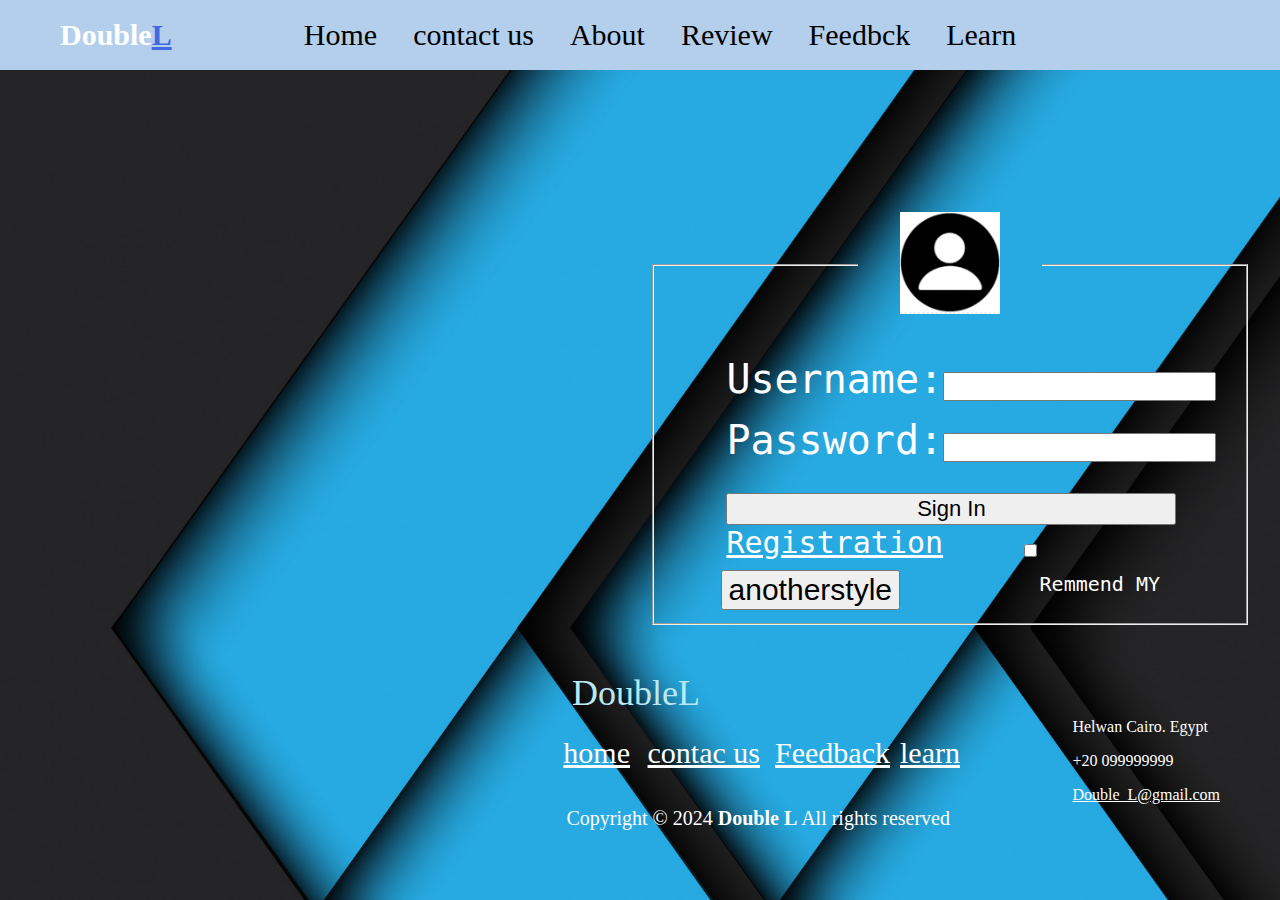
<file: index.html>
<!DOCTYPE html>
<html lang="en">
<head>
    
    <meta charset="UTF-8">
    <title>login</title>
    <link rel="stylesheet" href="style.css" type="text/css" id="stylesheet">    
    
  </head>

<body>
<header>
  <nav>
      <div class="logo">
        <h1>Double<span>L</span></h1>
      </div>
      <ul class="navbar">
          <li><a href="home">Home</a></li>
          <li><a href="#cont">contact us</a></li>
          <li><a href="#about">About</a></li>
          <li><a href="#review">Review</a></li>
          <li><a href="#feedback">Feedbck</a></li>
          <li><a href="#learn">Learn</a></li>
      </ul>
  </nav>
</header>
//
  <pre class="lab1">
    <form name="myForm" action="" onsubmit="return validateForm()" method="post">
      <fieldset class="field">
        <legend style="text-align: center;"><img src="kisspng-computer-icons-user-profile-avatar-profile-5ab9e3b05772c0.6947928615221318883582.jpg" width="100px" style="padding: 4px 40px;"></legend>
        <label for="N" style="font-size: 40px;">Username:</label><input id="N" type="text" name="fname">
        
        <label for="M" style="font-size: 40px;">Password:</label><input id="M" type="password" name="fpass">
        

        <input type="submit" class="sub" value="Sign In">
        <a href="index1.html"style="color: white;font-size: 30px; ">Registration</a><input type="checkbox" id="rem" name="rem"><label  class="r" for="rem" style="font-size: 20px;">Remmend MY</label>

      </fieldset>
    </form>
<button id="button" onclick="changeStyle()">anotherstyle</button>
  </pre>
  <footer>

    <div>
        <h3 class="h3">D<span>ouble</span>L</h3>

        <div >
          <a class="links" href="index.html">home</a>
          |
          <a class="link" href="contact.html">contac us</a>
          |
          <a class="lin" href="Feedback.html">Feedback</a>
          |
          <a class="li" href="#learn">learn</a>
        </div>

        <p class="name">Copyright © 2024 <strong>Double L</strong> All rights reserved</p>
    </div>

    <div class="center">
            <p><span>Helwan</span>
             Cairo. Egypt</p>
            <p>+20 099999999</p>
            <p><a class="w" href="">Double_L@gmail.com</a></p>
            </div>
    <div class="right">
        <p>
            <span class="s">About Us</span>
            <pre>
            <strong class="q">Double L</strong>: An online language learning platform
              
            offering interactive lessons and resources for
              
            learners to enhance proficiency in their target language.
           </pre>
          </p>
    </div>
</footer>
  <script src="script.js"></script>
</body>
</html>
</file>
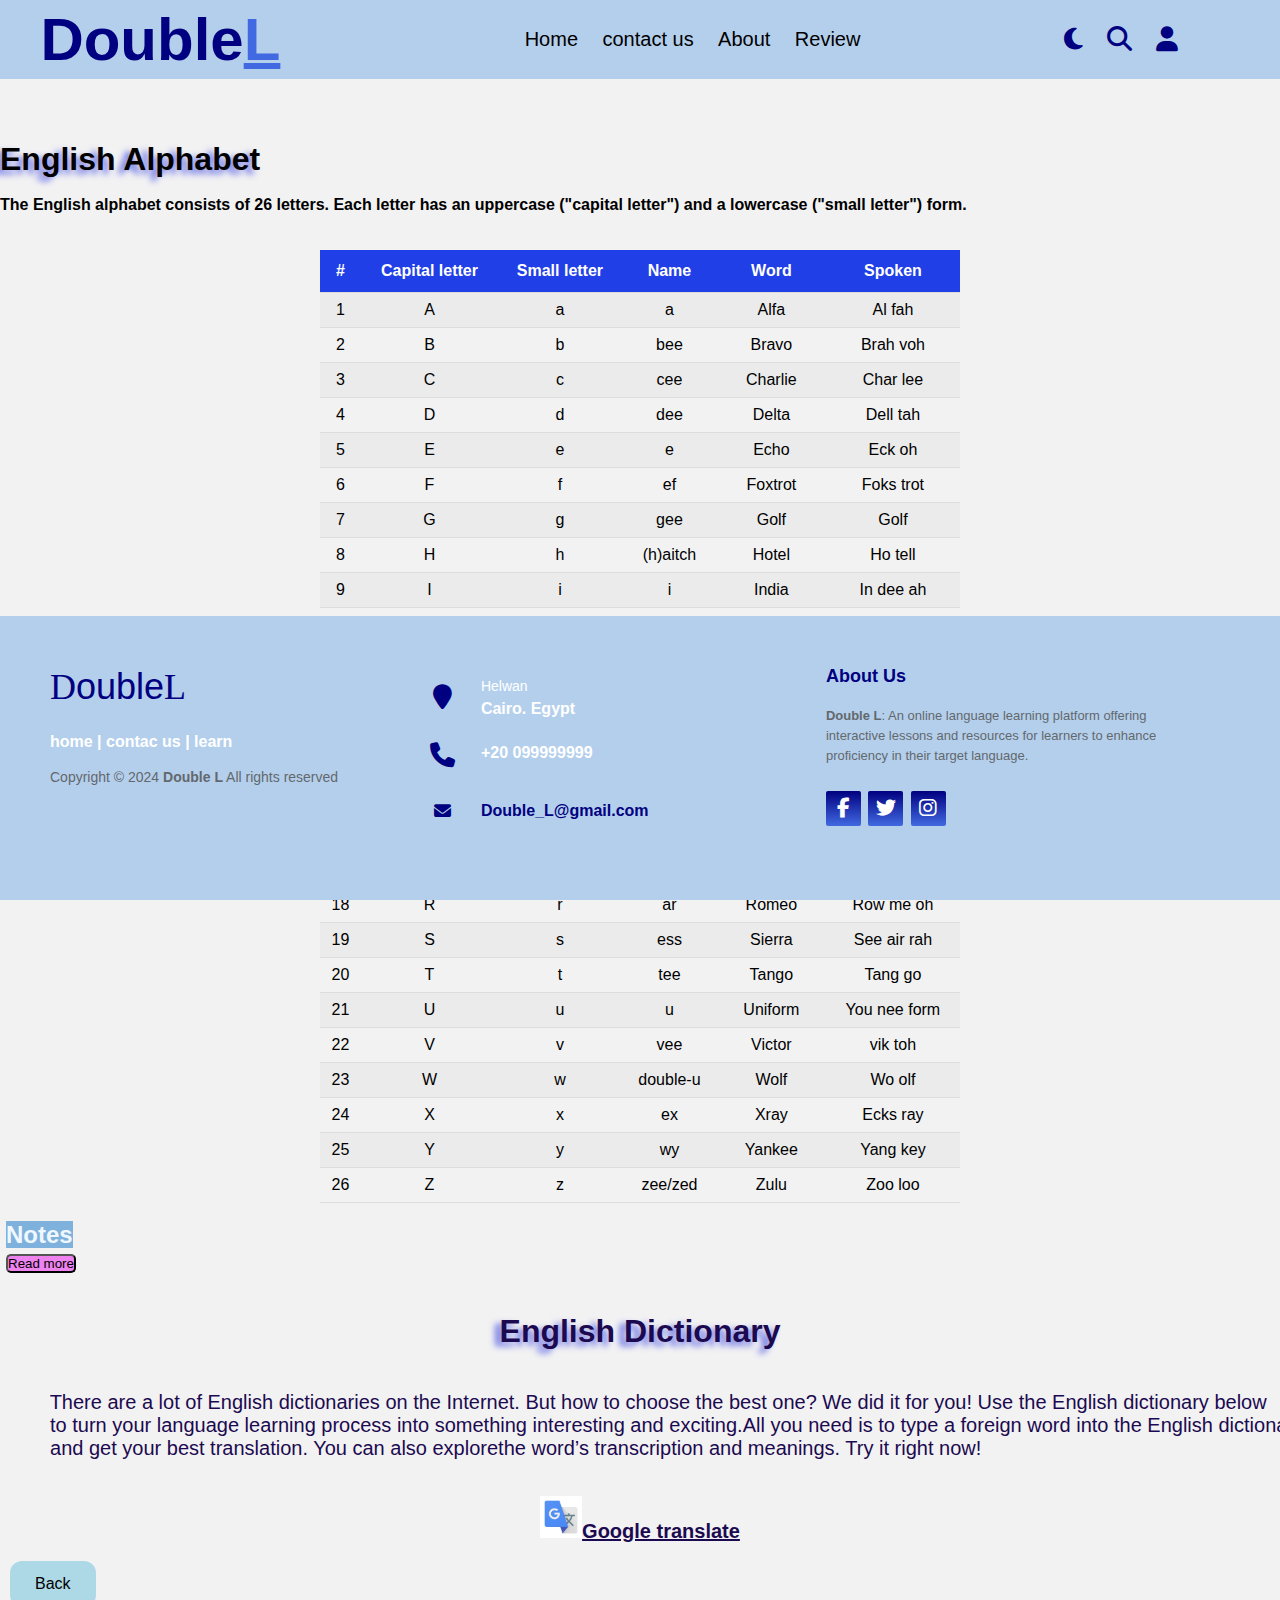
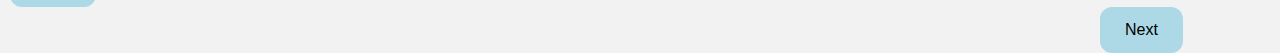
<file: English1.htm>
<!DOCTYPE html>
<html>
<head>
    <meta charset="UTF-8">
    <meta name="viewport" content="width=device-width, initial-scale=1.0">
    <title>Double L</title>
    <link href="css-en/EnglishStyle2.css" rel="stylesheet" id="stylesheetlink" >
    <link rel="stylesheet" href="https://cdnjs.cloudflare.com/ajax/libs/font-awesome/6.5.2/css/all.min.css">
</head>
<body>

    <section>
        <nav>
            <div id="menu-bar" class="fas fa-bars" onclick="showmenu()"></div>
            <div class="logo">
                <h1>Double<span>L</span></h1>
            </div>

            <ul class="navbar">
                <li><a href="#index.html">Home</a></li>
                <li><a href="#contact.html">contact us</a></li>
                <li><a href="#About">About</a></li>
                <li><a href="#Review">Review</a></li>
            </ul>

            <div class="icon">
                <i class="fas fa-moon" id="mode" onclick="toggleStylesheet1()"></i>
                <i class="fas fa-search" onclick="showbar()" id="search-btn"></i>
                <i class="fas fa-user"></i>
              </div>
              <form action="" class="search-form">
                <input type="search" id="search-bar" placeholder="what you looking for..">
                
              </form>

        </nav>
    </section><br><br>
    <pre id="prg6">
        NAME: Hania mamdouh mostafa ahmed mahmoud zaher
        ID: 20230637
    </pre>
    
    <br><br><h1 id="eng">English Alphabet</h1><br>
    <h4 id="eng2">The English alphabet consists of 26 letters.
         Each letter has an uppercase ("capital letter") and a lowercase ("small letter") form.</h4><br><br>
    <center><table id="tbl">
        <tr class="table-list">
            <th class="table-item1">#</th>
            <th class="table-item1">Capital letter</th>
            <th class="table-item1" >Small letter</th>
            <th class="table-item1">Name</th>
            <th class="table-item1" >Word</th> 
            <th class="table-item1">Spoken</th>
        </tr>
        <tr class="table-list" >
            <td class="table-item">1</td>
            <td class="table-item">A</td>
            <td class="table-item">a</td>
            <td class="table-item">a</td>
            <td class="table-item">Alfa</td>
            <td class="table-item">Al fah</td>
        </tr>
        <tr class="table-list">
            <td class="table-item">2</td>
            <td class="table-item">B</td>
            <td class="table-item">b</td>
            <td class="table-item">bee</td>
            <td class="table-item">Bravo</td>
            <td class="table-item">Brah voh</td>
        </tr>
        <tr class="table-list">
            <td class="table-item" >3</td>
            <td class="table-item">C</td>
            <td class="table-item">c</td>
            <td class="table-item">cee</td>
            <td class="table-item">Charlie</td>
            <td class="table-item" >Char lee</td>
        </tr>
        <tr class="table-list">
            <td class="table-item" >4</td>
            <td class="table-item">D</td>
            <td class="table-item">d</td>
            <td class="table-item">dee</td>
            <td class="table-item">Delta</td>
            <td class="table-item">Dell tah</td>
        </tr>
        <tr class="table-list">
            <td class="table-item">5</td>
            <td class="table-item">E</td>
            <td class="table-item">e</td>
            <td class="table-item">e</td>
            <td class="table-item">Echo</td>
            <td class="table-item">Eck oh</td>
        </tr>
        <tr class="table-list" >
            <td class="table-item" >6</td>
            <td class="table-item">F</td>
            <td class="table-item">f</td>
            <td class="table-item">ef</td>
            <td class="table-item">Foxtrot</td>
            <td class="table-item">Foks trot</td>
        </tr>
        <tr class="table-list">
            <td class="table-item">7</td>
            <td class="table-item">G</td>
            <td class="table-item">g</td>
            <td class="table-item">gee</td>
            <td class="table-item">Golf</td>
            <td class="table-item">Golf</td>
        </tr>
        <tr class="table-list" >
            <td class="table-item" >8</td>
            <td class="table-item" >H</td>
            <td class="table-item">h</td>
            <td class="table-item">(h)aitch</td>
            <td class="table-item">Hotel</td>
            <td class="table-item">Ho tell</td>
        </tr>
        <tr class="table-list">
            <td class="table-item">9</td>
            <td class="table-item">I</td>
            <td class="table-item">i</td>
            <td class="table-item">i</td>
            <td class="table-item">India</td>
            <td class="table-item">In dee ah</td>
        </tr> 
        <tr class="table-list" >
            <td class="table-item">10</td>
            <td class="table-item">J</td>
            <td class="table-item">j</td>
            <td class="table-item">jay</td>
            <td class="table-item">Juliett</t>
            <td class="table-item">Jew lee ett</td>
        </tr>
        <tr class="table-list">
            <td class="table-item">11</td>
            <td class="table-item">K</td>
            <td class="table-item">k</td>
            <td class="table-item">kay</td>
            <td class="table-item">Kilo</td>
            <td class="table-item">Key loh</td>
        </tr>
        <tr class="table-list" >
            <td class="table-item">12</td>
            <td class="table-item">L</td>
            <td class="table-item">l</td>
            <td class="table-item">el</td>
            <td class="table-item">Lima</td>
            <td class="table-item">Lee mah</td>
        </tr>
        <tr class="table-list">
            <td class="table-item">13</td>
            <td class="table-item">M</td>
            <td class="table-item">m</td>
            <td class="table-item">em</td>
            <td class="table-item">Mike</td>
            <td class="table-item">Mike</td>
        </tr>
        <tr class="table-list">
            <td class="table-item">14</td>
            <td class="table-item">N</td>
            <td class="table-item">n</td>
            <td class="table-item">en</td>
            <td class="table-item">November</td>
            <td class="table-item">No vem ber</td>
        </tr>
        <tr class="table-list">
            <td class="table-item">15</td>
            <td class="table-item">O</td>
            <td class="table-item">o</td>
            <td class="table-item">o</td>
            <td class="table-item">Oscar</td>
            <td class="table-item">Oss cah</td>
        </tr>
        <tr class="table-list">
            <td class="table-item">16</td>
            <td class="table-item">P</td>
            <td class="table-item">p</td>
            <td class="table-item">pee</td>
            <td class="table-item">Papa</td>
            <td class="table-item">Pah pah</td>
        </tr>
        <tr class="table-list" >
            <td class="table-item">17</td>
            <td class="table-item">Q</td>
            <td class="table-item">q</td>
            <td class="table-item">cue</td>
            <td class="table-item">Quebec</td>
            <td class="table-item">Keh beck</td>
        </tr>
        <tr class="table-list" >
            <td class="table-item">18</td>
            <td class="table-item">R</td>
            <td class="table-item">r</t>
            <td class="table-item">ar</td>
            <td class="table-item">Romeo</td>
            <td class="table-item">Row me oh</td>
        </tr>
        <tr class="table-list" >
            <td class="table-item" >19</td>
            <td class="table-item">S</td>
            <td class="table-item">s</td>
            <td class="table-item">ess</td>
            <td class="table-item">Sierra</td>
            <td class="table-item">See air rah</td>
        </tr>
        <tr class="table-list">
            <td class="table-item">20</td>
            <td class="table-item">T</td>
            <td class="table-item">t</td>
            <td class="table-item">tee</td>
            <td class="table-item">Tango</td>
            <td class="table-item">Tang go</td>
        </tr>
        <tr class="table-list">
            <td class="table-item">21</td>
            <td class="table-item">U</td>
            <td class="table-item">u</td>
            <td class="table-item">u</td>
            <td class="table-item">Uniform</td>
            <td class="table-item">You nee form</td>
        </tr>
        <tr class="table-list" >
            <td class="table-item">22</td>
            <td class="table-item">V</td>
            <td class="table-item">v</td>
            <td class="table-item">vee</td>
            <td class="table-item">Victor</td>
            <td class="table-item">vik toh</td>
        </tr>
        <tr class="table-list">
            <td class="table-item">23</td>
            <td class="table-item">W</td>
            <td class="table-item">w</td>
            <td class="table-item">double-u</td>
            <td class="table-item">Wolf</td>
            <td class="table-item">Wo olf</td>
        </tr>
        <tr class="table-list">
            <td class="table-item">24</td>
            <td class="table-item">X</td>
            <td class="table-item">x</td>
            <td class="table-item">ex</td>
            <td class="table-item">Xray</td>
            <td class="table-item">Ecks ray</td>
        </tr>
        <tr class="table-list">
            <td class="table-item" >25</td>
            <td class="table-item">Y</td>
            <td class="table-item">y</td>
            <td class="table-item">wy</td>
            <td class="table-item">Yankee</td>
            <td class="table-item">Yang key</td>
        </tr>
        <tr class="table-list">
            <td class="table-item">26</td>
            <td class="table-item">Z</td>
            <td class="table-item">z</td>
            <td class="table-item">zee/zed</td>
            <td class="table-item">Zulu</td>
            <td class="table-item">Zoo loo</td>
        </tr>
    

    </table></center>
    <br>
    <h2 id="header2"><mark style="background-color: rgb(127, 177, 221); color: aliceblue;">Notes</mark></h2>
    <ul id="list" style="display: none;">
        <br>
        <li> -five of the letters in the English Alphabet are vowels: A, E, I, O, U.</li><br>
        <li> -The remaining 21 letters are consonants: B, C, D, F, G, H, J, K, L, M, N, P, Q, R, S, T, V, X, Z,<br> and usually W and Y.
             Written English includes the digraphs: ch ci ck gh ng ph qu rh sc sh th ti wh wr zh.<br> These are not considered separate letters of the alphabet.</li><br>
        <li> -Two letters, “A” and “I,” also constitute words.</li><br>
        <li> -Until fairly recently (until 1835), the 27th letter of the alphabet (right after "z") was the ampersand (&).</li><br>
        <li> -The English Alphabet is based on the Latin script, which is the basic set of<br> letters common to the various alphabets originating from the classical Latin alphabet.</li>
    </ul>
    <button id="button4" type="button" onclick="document.getElementById('list').style.display='block'">Read more</button>
    <h1 id="header" >English Dictionary</h1><br>
    <pre id="prg2"> 
         There are a lot of English dictionaries on the Internet. But how to choose the best one? We did it for you! Use the English dictionary below
         to turn your language learning process into something interesting and exciting.All you need is to type a foreign word into the English dictionary
         and get your best translation. You can also explorethe word’s transcription and meanings. Try it right now!</pre>
     <br><br>
   <center> <a href="https://translate.google.com/" id="translate" ><img src="images-en/google-translate-icon-filled-256.webp " width="42" height="42"><strong>Google translate</strong></a></center><br>

    <a href="English.htm" id="button1" title="Go to the perivous page">Back</a>
    <a href="English2.htm" id="button2" title="Go to the next page">Next</a>
    
    <!--FOOTER-->

  <footer class="footer-distributed">

    <div class="footer-left">
        <h3>D<span>ouble</span>L</h3>

        <p class="footer-links">
          <a href="index.html">home</a>
          |
          <a href="contact.html">contac us</a>
          |
          <a href="#learn">learn</a>
        </p>

        <p class="footer-company-name">Copyright © 2024 <strong>Double L</strong> All rights reserved</p>
    </div>

    <div class="footer-center">
        <div>
            <i class="fa fa-map-marker"></i>
            <p><span>Helwan</span>
             Cairo. Egypt</p>
        </div>

        <div>
            <i class="fa fa-phone"></i>
            <p>+20 099999999</p>
        </div>
        <div>
            <i class="fa fa-envelope"></i>
            <p><a href="">Double_L@gmail.com</a></p>
        </div>
    </div>
    <div class="footer-right">
        <p class="footer-company-about">
            <span>About Us</span>
            <strong>Double L</strong>: An online language learning platform offering interactive lessons and resources for learners to enhance proficiency in their target language.
    </p>
        <div class="footer-icons">
          <a href="#">
            <i class="fab fa-facebook-f"></i>
          </a>
          <a href="#">
            <i class="fab fa-twitter"></i>
          </a>
          <a href="#">
            <i class="fab fa-instagram"></i>
          </a>
        </div>
    </div>
</footer>
<script>


    let searchBtn = document.querySelector("#search-btn")
    let searchForm = document.querySelector(".search-form")
    let menuBar = document.querySelector("#menu-bar")
    
    
    function showbar(){
        searchBtn.classList.toggle("fa-times")
        searchForm.classList.toggle("active")
    
    }
    function showmenu(){
        menuBar.classList.toggle(fa-times)
        Amenu.classList.toggle("active")
    }
    </script>
    <script>
        // JavaScript function to toggle between style sheets
        function toggleStylesheet1() {
            var stylesheet = document.getElementById('stylesheetlink');
            
            // Check which stylesheet is currently active
            if (stylesheet.href.includes('css-en/EnglishStyle2.css')) {
                // Switch to style2.css
                stylesheet.href = 'css-en/EnglishStyle3.css';
            } else {
                // Switch back to style1.css
                stylesheet.href = 'css-en/EnglishStyle2.css';
            }
        }
    </script>

</body>
</html>
</file>
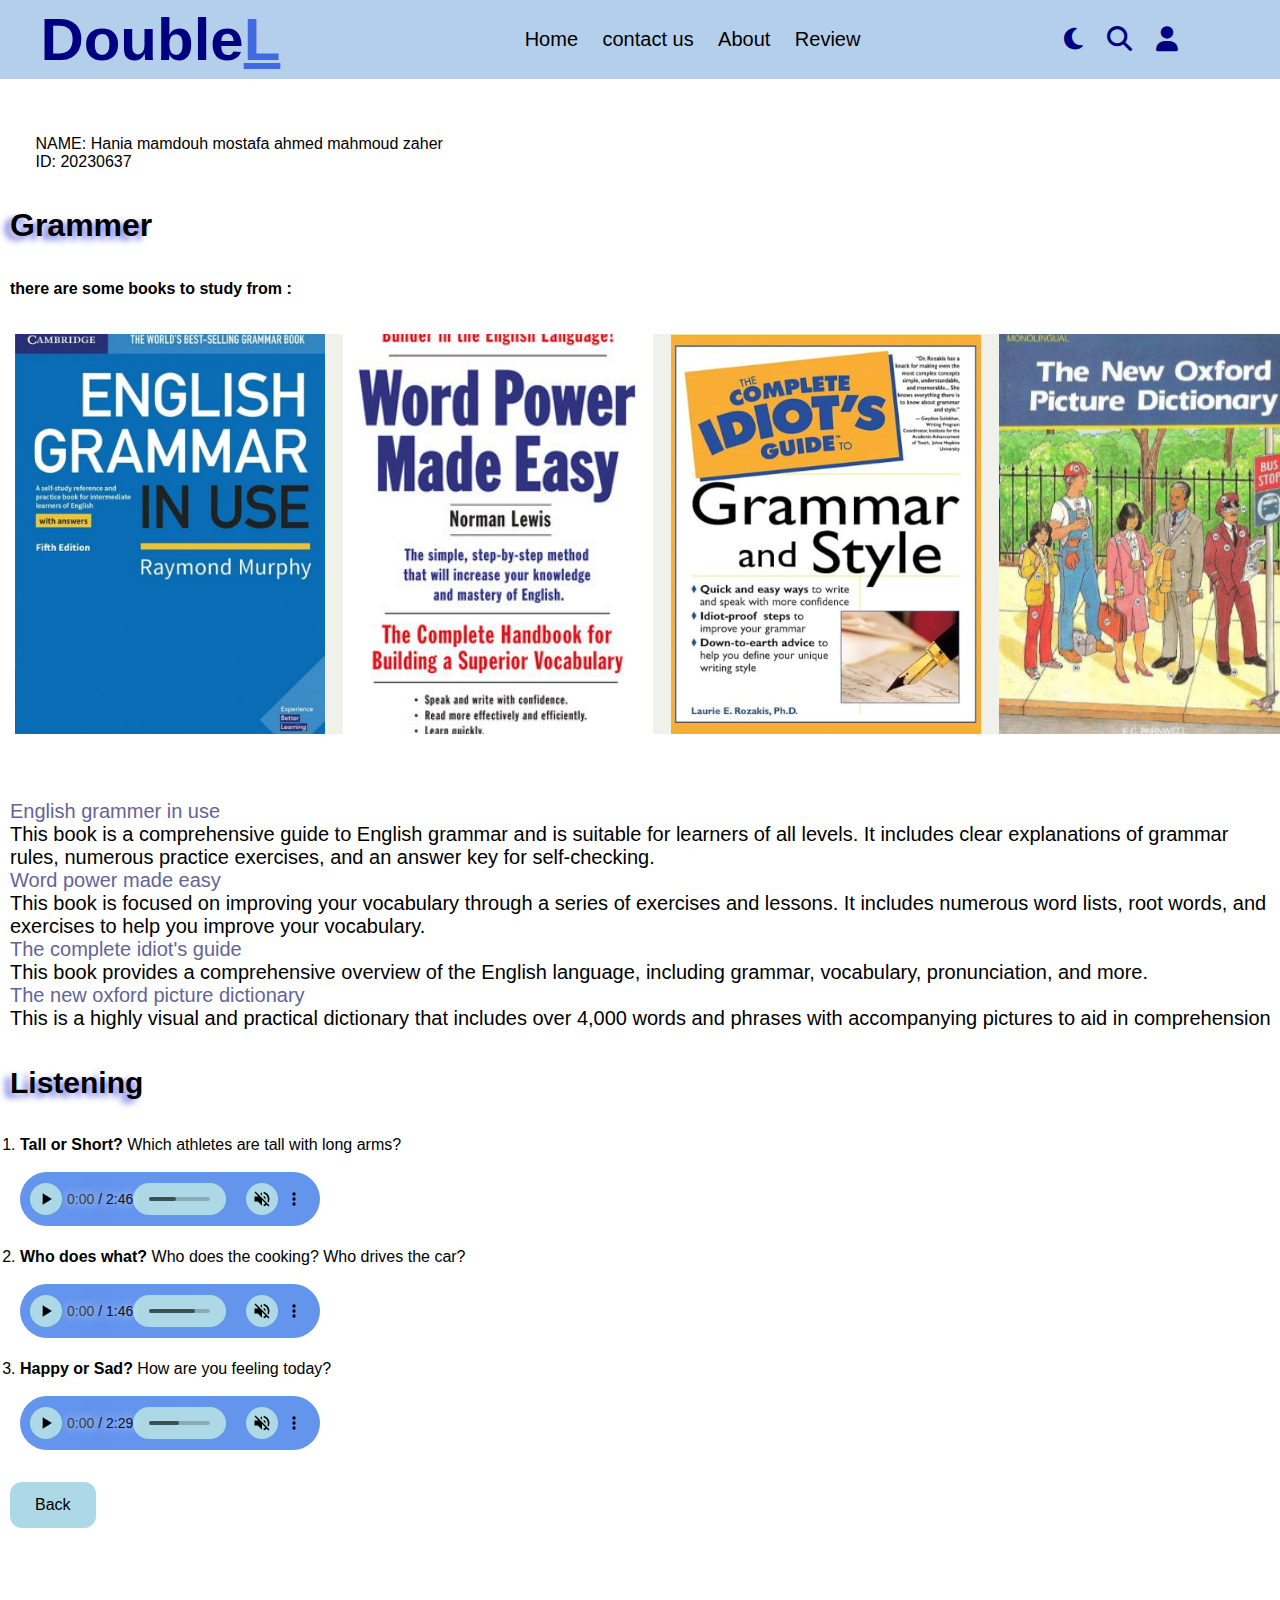
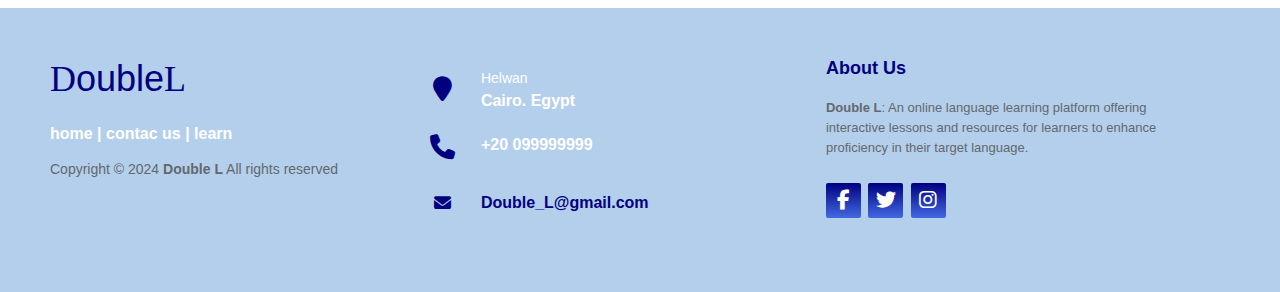
<file: English2.htm>
<!DOCTYPE html>
<html>
    <head >
        <meta charset="UTF-8">
        <meta name="viewport" content="width=device-width, initial-scale=1.0">
        <title>Double L</title>
        <link href="css-en/EnglishStyle4.css" rel="stylesheet" id="stylesheetlink1">
        <link rel="stylesheet" href="https://cdnjs.cloudflare.com/ajax/libs/font-awesome/6.5.2/css/all.min.css">
    
    </head>
 <body>
    <section>
        <nav>
            <div id="menu-bar" class="fas fa-bars" onclick="showmenu()"></div>
            <div class="logo">
                <h1>Double<span>L</span></h1>
            </div>

            <ul class="navbar">
                <li><a href="#index.html">Home</a></li>
                <li><a href="#contact.html">contact us</a></li>
                <li><a href="#About">About</a></li>
                <li><a href="#Review">Review</a></li>
            </ul>

            <div class="icon">
                <i class="fas fa-moon" id="mode" onclick="toggleStylesheet2()"></i>
                <i class="fas fa-search" onclick="showbar()" id="search-btn"></i>
                <i class="fas fa-user"></i>
              </div>
              <form action="" class="search-form">
                <input type="search" id="search-bar" placeholder="what you looking for..">
                
              </form>

        </nav>
    </section>
    <pre id="prg6">
        NAME: Hania mamdouh mostafa ahmed mahmoud zaher
        ID: 20230637
    </pre><br>

        <h1 id="header3">Grammer</h1><br><br>
         <p id="prg3"><b> there are some books to study from :</b> </p><br><br>
        
    
        <div class="container">
            <div class="slider-wrapper">
                <div class="image-list">
                    <a href="pdf-en/ENGLISH GRAMMER PDF.pdf"><img src="images-en/Enlish grammer in use book.jpg" alt="grammer book" class="image-item"  title="click to open the book"></a>
                    <a href="pdf-en/Word Power Made Easy Norman Lewis.PDF"><img src="images-en/Word power made easy book.jfif" alt=" english words book" class="image-item" title="click to open the book"></a>
                    <a href="pdf-en/CompleteIdiot.pdf"><img src="images-en/CompleteIdiot.image.jpg" alt="grammer book" class="image-item" title="click to open the book"></a>
                    <a href="pdf-en/oxford Picture dictionary.pdf"><img src="images-en/The-new-Oxford-Picture-Dictionary-image.jpg" alt="Dictionary book" class="image-item" title="click to open the book"></a>
                  <!--- <a href="Cambridge-English-Grammar-Understanding-the-Basics.pdf"><img src="understand-basics-image.jpg" alt="Dictionary book" class="image-item"title="click to open the book"></a>-->
                </div>
            </div>  
        </div><br><br>

        

         <dl id="descpList">
            <dt class="descpItem">English grammer in use</dt>
            <dd>This book is a comprehensive guide to English grammar and is suitable for learners of all levels.
                 It includes clear explanations of grammar rules, numerous practice exercises, and an answer key for self-checking.</dd>
            <dt class="descpItem">Word power made easy</dt>
            <dd>This book is focused on improving your vocabulary through a series of exercises and lessons. It includes numerous word lists,
                 root words, and exercises to help you improve your vocabulary.</dd>
            <dt class="descpItem">The complete idiot's guide</dt>
            <dd>This book provides a comprehensive overview of the English language, including grammar, vocabulary, pronunciation, and more.</dd>
            <dt class="descpItem">The new oxford picture dictionary</dt>
            <dd>This is a highly visual and practical dictionary that includes over 4,000 words and phrases with accompanying pictures 
                to aid in comprehension</dd>

         </dl><br><br>
    

        <h2 id="header4">Listening </h2><br><br>
        <ol id="ordered">
            <li><strong>Tall or Short?</strong> Which athletes are tall with long arms?<br><br>
                <audio id="a1" controls autoplay loop muted>
                    <source src="audios-en/body.mp3" type="audio/mpeg">
                    <source src="audios-en/body.ogg" type="audio/ogg">
                </audio><br><br>
            </li>
            <li><strong>Who does what?</strong> Who does the cooking? Who drives the car?<br><br>
                <audio id="a2"  controls autoplay loop muted>
                    <source src="audios-en/who.mp3" type="audio/mpeg">
                    <source src="audios-en/who.ogg" type="audio/ogg">
                </audio><br><br> 
            </li>
            <li><strong>Happy or Sad?</strong> How are you feeling today?<br><br>
                <audio id="a3" controls autoplay loop muted>
                    <source src="audios-en/emotions.mp3" type="audio/mpeg">
                    <source src="audios-en/emotions.ogg" type="audio/ogg">
                </audio><br><br>
            </li>
            
        </ol>


        <a href="English1.htm" id="button3" title="Go to the perivous page">Back</a>

        <!--FOOTER-->

  <footer class="footer-distributed">

    <div class="footer-left">
        <h3>D<span>ouble</span>L</h3>

        <p class="footer-links">
          <a href="index.html">home</a>
          |
          <a href="contact.html">contac us</a>
          |
          <a href="#learn">learn</a>
        </p>

        <p class="footer-company-name">Copyright © 2024 <strong>Double L</strong> All rights reserved</p>
    </div>

    <div class="footer-center">
        <div>
            <i class="fa fa-map-marker"></i>
            <p><span>Helwan</span>
             Cairo. Egypt</p>
        </div>

        <div>
            <i class="fa fa-phone"></i>
            <p>+20 099999999</p>
        </div>
        <div>
            <i class="fa fa-envelope"></i>
            <p><a href="">Double_L@gmail.com</a></p>
        </div>
    </div>
    <div class="footer-right">
        <p class="footer-company-about">
            <span>About Us</span>
            <strong>Double L</strong>: An online language learning platform offering interactive lessons and resources for learners to enhance proficiency in their target language.
    </p>
        <div class="footer-icons">
          <a href="#">
            <i class="fab fa-facebook-f"></i>
          </a>
          <a href="#">
            <i class="fab fa-twitter"></i>
          </a>
          <a href="#">
            <i class="fab fa-instagram"></i>
          </a>
        </div>
    </div>
</footer>

<script>

    let searchBtn = document.querySelector("#search-btn")
    let searchForm = document.querySelector(".search-form")
    let menuBar = document.querySelector("#menu-bar")
    
    
    function showbar(){
        searchBtn.classList.toggle("fa-times")
        searchForm.classList.toggle("active")
    
    }
    function showmenu(){
        menuBar.classList.toggle(fa-times)
        Amenu.classList.toggle("active")
    }
    </script>

<script>
    // JavaScript function to toggle between style sheets
    function toggleStylesheet2() {
        var stylesheet = document.getElementById('stylesheetlink1');
        
        // Check which stylesheet is currently active
        if (stylesheet.href.includes('css-en/EnglishStyle4.css')) {
            // Switch to style2.css
            stylesheet.href = 'css-en/EnglishStyle5.css';
        } else {
            // Switch back to style1.css
            stylesheet.href = 'css-en/EnglishStyle4.css';
        }
    }
</script>
  </body>
</html>
</file>
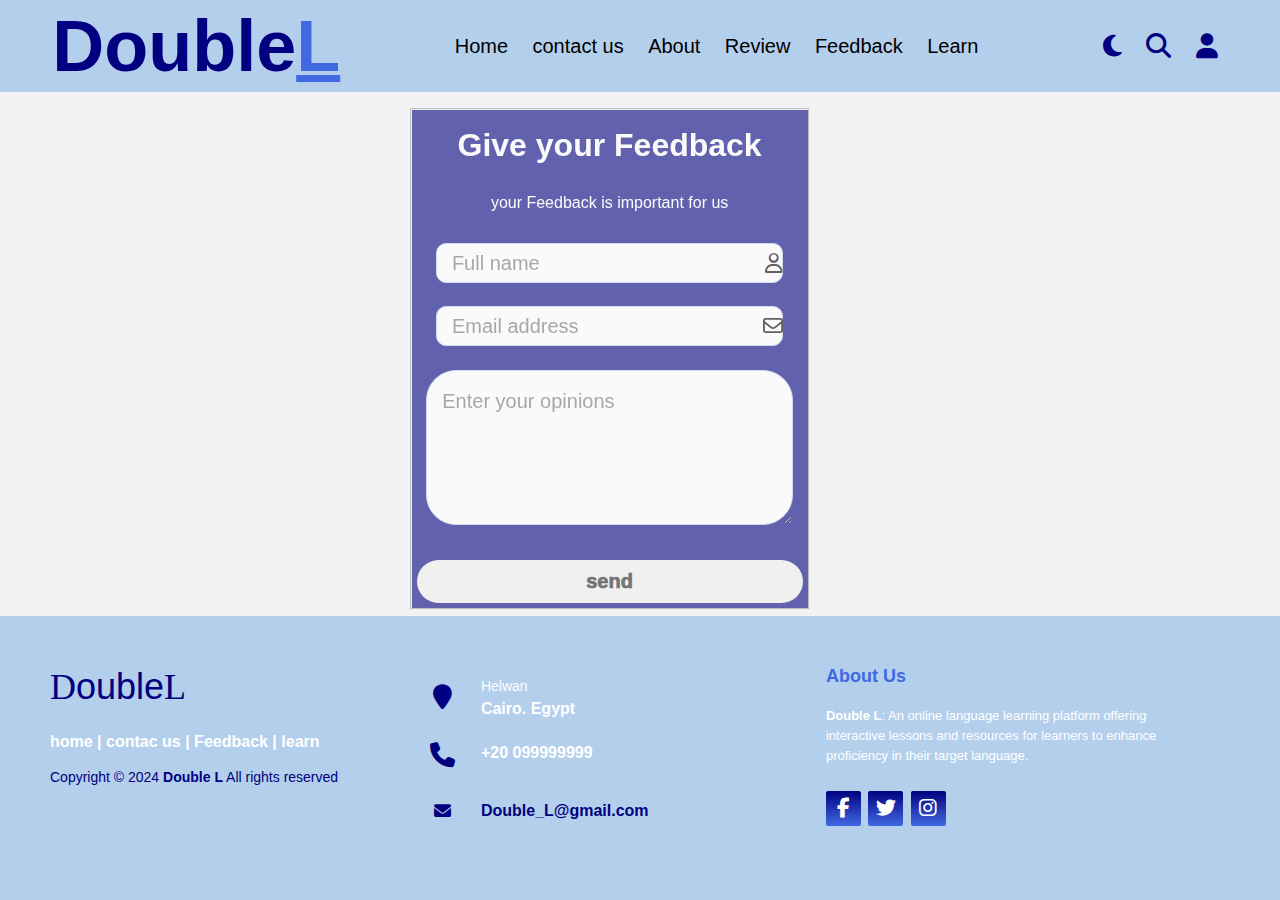
<file: feedback.html>
<!DOCTYPE html>
<html lang="en">
<head>
    <meta charset="UTF-8">
    <title>Feedback</title>
    <link rel="stylesheet" href="feedback.css" id="styleLink">
    <!-- <link rel="stylesheet" href="style-1.css"> -->
    <link rel="stylesheet" href="https://cdnjs.cloudflare.com/ajax/libs/font-awesome/6.5.2/css/all.min.css">
    
</head>
<body>
    <!-- navbar -->
    <section class="navbarr">
        <nav>
            <div id="menu-bar" class="fas fa-bar" onclick="showmenu()"></div>
            <div class="logo">
                <h1>Double<span>L</span></h1>
            </div>
            <ul class="navbar">
                <li><a href="home2.html">Home</a></li>
                <li><a href="contact.html">contact us</a></li>
                <li><a href="#footer">About</a></li>
                <li><a href="home2.html#review">Review</a></li>
                <li><a href="feedback.html">Feedback</a></li>
                <li><a href="home2.html#heading">Learn</a></li>
            </ul>
            <div class="icon">
                <i class="fas fa-moon" id="mode"></i>
                <i class="fas fa-search" id="search-btn" onclick="showbar()"></i>
                <i class="fas fa-user" ></i>
            </div>
            <form action="" class="search-form">
                <input type="search" id="search-bar" placeholder="what you looking for.?">
            </form>
        </nav>
    </section> 
    <!-- body -->
    <br><br><br><br><br><br>
    <div class="container">
        
            <fieldset class="t">
                <form class="feed">
                    <h1>Give your Feedback</h1>
                    <p>your Feedback is important for us</p>
                    <div class="id">
                        <input class="ty" type="text" placeholder="Full name" required>
                        <i class="far fa-user"></i>
                    </div>
                    <div class="id">
                            <input class="ty" type="email" placeholder="Email address" required>
                            <i class="far fa-envelope"></i>
                        </div>
                        <textarea cols="15" rows="5" placeholder="Enter your opinions"></textarea>
                        <button>send</button>
                </form>
            </fieldset> 
        </div>
      <!--FOOTER-->

      <footer class="footer-distributed" id="footer">

        <div class="footer-left">
            <h3>D<span>ouble</span>L</h3>
    
            <p class="footer-links">
                <a href="home2.html">home</a>
                |
                <a href="contact.html">contac us</a>
                |
                <a href="feedback.html">Feedback</a>
                |
                <a href="home2.html#heading">learn</a>
              </p>
    
            <p class="footer-company-name">Copyright © 2024 <strong>Double L</strong> All rights reserved</p>
        </div>
    
        <div class="footer-center">
            <div>
                <i class="fa fa-map-marker"></i>
                <p><span>Helwan</span>
                 Cairo. Egypt</p>
            </div>
    
            <div>
                <i class="fa fa-phone"></i>
                <p>+20 099999999</p>
            </div>
            <div>
                <i class="fa fa-envelope"></i>
                <p><a href="">Double_L@gmail.com</a></p>
            </div>
        </div>
        <div class="footer-right">
            <p class="footer-company-about">
                <span>About Us</span>
                <strong>Double L</strong>: An online language learning platform offering interactive lessons and resources for learners to enhance proficiency in their target language.
        </p>
            <div class="footer-icons">
              <a href="#">
                <i class="fab fa-facebook-f"></i>
              </a>
              <a href="#">
                <i class="fab fa-twitter"></i>
              </a>
              <a href="#">
                <i class="fab fa-instagram"></i>
              </a>
            </div>
        </div>
    </footer>
        <script>

            let searchBtn = document.querySelector("#search-btn")
            let searchForm = document.querySelector(".search-form")
            let menuBar = document.querySelector("#menu-bar")
            
            
            function showbar(){
                searchBtn.classList.toggle("fa-times")
                searchForm.classList.toggle("active")
            
            }
            function showmenu(){
                menuBar.classList.toggle(fa-times)
                Amenu.classList.toggle("active")
            }

            document.getElementById('mode').addEventListener('click', function() {
        var currentStyle = document.getElementById('styleLink').getAttribute('href');
        
        if (currentStyle === 'feedback.css') {
            document.getElementById('styleLink').setAttribute('href', 'feedback-1.css');
        } else {
            document.getElementById('styleLink').setAttribute('href', 'feedback.css');
        }
    });
            </script>
        </body>
        </html>
</file>
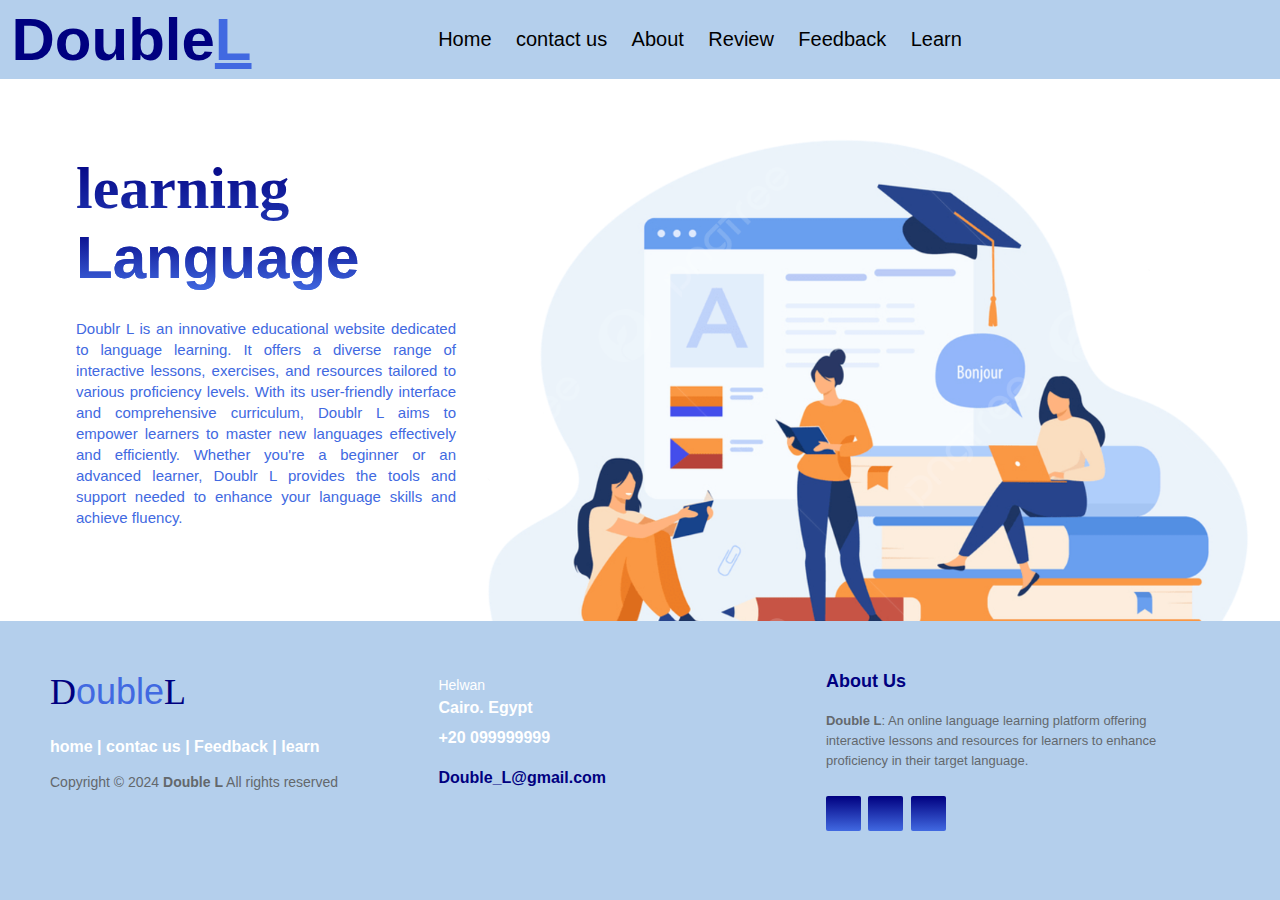
<file: home.html>
<!DOCTYPE html>
<html lang="en">
<head>
    <meta charset="UTF-8">
    <title>learning languages</title>
    <link rel="stylesheet" href="styleHome.css"> 
    <link rel="stylesheet" href="styleHome2.css">
    <link rel="stylesheet" href="https://cdnjs.cloudflare.com/ajax/libs/font-awesome/6.1.1/css/all.min.css" integrity="sha512-KfkfwYDsLkIlwQp6LFnl8zNdLGxu9YAA1QvwINks4PhcElQSvqcyVLLD9aMhXd13uQjoXtEKNosOWaZqXgel0g==" crossorigin="anonymous" referrerpolicy="no-referrer" />
</head>
<body>

    <section>
        <nav>
            <div id="menu-bar" class="fas fa-bars" onclick="showmenu()"></div>
            <div class="logo">
                <h1>Double<span>L</span></h1>
            </div>

            <ul class="navbar" id="registerButton" >
                <li><a   href="#index.html">Home</a></li>
                <li><a  href="#contact.html">contact us</a></li>
                <li><a  href="#footer">About</a></li>
                <li><a  href="#Review">Review</a></li>
                <li><a href="">Feedback</a></li>
                <li><a  href="#heading">Learn</a></li>
                
            </ul>

            <div class="icon">
                 <i class="fas fa-moon" id="mode"></i>
                <i class="fas fa-search" onclick="showbar()" id="search-btn"></i>
                <i class="fas fa-user"></i>
              </div>
              <form action="" class="search-form">
                <input type="search" id="search-bar" placeholder="what you looking for..">
                
              </form>

        </nav>

        <div class="main" id="Home">
            <div class="main_content">
                <div class="main_text">
                    <h1>learning<br><span> Language</span></h1>
                   <p>
                    Doublr L is an innovative educational website dedicated to language learning. It offers a diverse range of interactive lessons, 
                    exercises, and resources tailored to various proficiency levels. With its user-friendly interface and comprehensive curriculum,
                     Doublr L aims to empower learners to master new languages effectively and efficiently.
                      Whether you're a beginner or an advanced learner, 
                    Doublr L provides the tools and support needed to enhance your language skills and achieve fluency.
                   </p>
                </div>
                <div class="main_image">
                    <img id="imageHome" src="image/pngtree-happy-women-learning-language-online-isolated-flat-vector-illustration-picture-image_8709165.png">
                </div>
            </div>
            <div class="button">
                <a href="#">Start NOW</a>
                <i class="fa-solid fa-chevron-right"></i>
            </div>
        </div>

    </section>

      <!--FOOTER-->

  <footer class="footer-distributed" id="footer">

    <div class="footer-left">
        <h3>D<span>ouble</span>L</h3>

        <p class="footer-links">
          <a href="index.html">home</a>
          |
          <a href="contact.html">contac us</a>
          |
          <a href="#learn">Feedback</a>
          |
          <a href="#learn">learn</a>
        </p>

        <p class="footer-company-name">Copyright © 2024 <strong>Double L</strong> All rights reserved</p>
    </div>

    <div class="footer-center">
        <div>
            <i class="fa fa-map-marker"></i>
            <p><span>Helwan</span>
             Cairo. Egypt</p>
        </div>

        <div>
            <i class="fa fa-phone"></i>
            <p>+20 099999999</p>
        </div>
        <div>
            <i class="fa fa-envelope"></i>
            <p><a href="">Double_L@gmail.com</a></p>
        </div>
    </div>
    <div class="footer-right">
        <p class="footer-company-about">
            <span>About Us</span>
            <strong>Double L</strong>: An online language learning platform offering interactive lessons and resources for learners to enhance proficiency in their target language.
    </p>
        <div class="footer-icons">
          <a href="#">
            <i class="fab fa-facebook-f"></i>
          </a>
          <a href="#">
            <i class="fab fa-twitter"></i>
          </a>
          <a href="#">
            <i class="fab fa-instagram"></i>
          </a>
        </div>
    </div>
</footer>
<script>
let searchBtn = document.querySelector("#search-btn")
let searchForm = document.querySelector(".search-form")
let menuBar = document.querySelector("#menu-bar")

function showbar(){
    searchBtn.classList.toggle("fa-times")
    searchForm.classList.toggle("active")

}
function showmenu(){
    menuBar.classList.toggle(fa-times)
    Amenu.classList.toggle("active")
}

var mode =document.getElementById("mode");
  mode.onclick =function change(){
      document.body.classList.toggle("dark-theme");
      var image=
      document.getElementById('imageHome');
      if (image.src.match("image/pngtree-happy-women-learning-language-online-isolated-flat-vector-illustration-picture-image_8709165.png"))
      {image.src="image/about us (2).jpg"}
      else{
          image.src="image/pngtree-happy-women-learning-language-online-isolated-flat-vector-illustration-picture-image_8709165.png"}
  }
var registerButton = document.getElementById('registerButton');


registerButton.addEventListener('click', function() {
  
    alert('Please click the Start Now button!');
});

  </script>


</body>
</file>
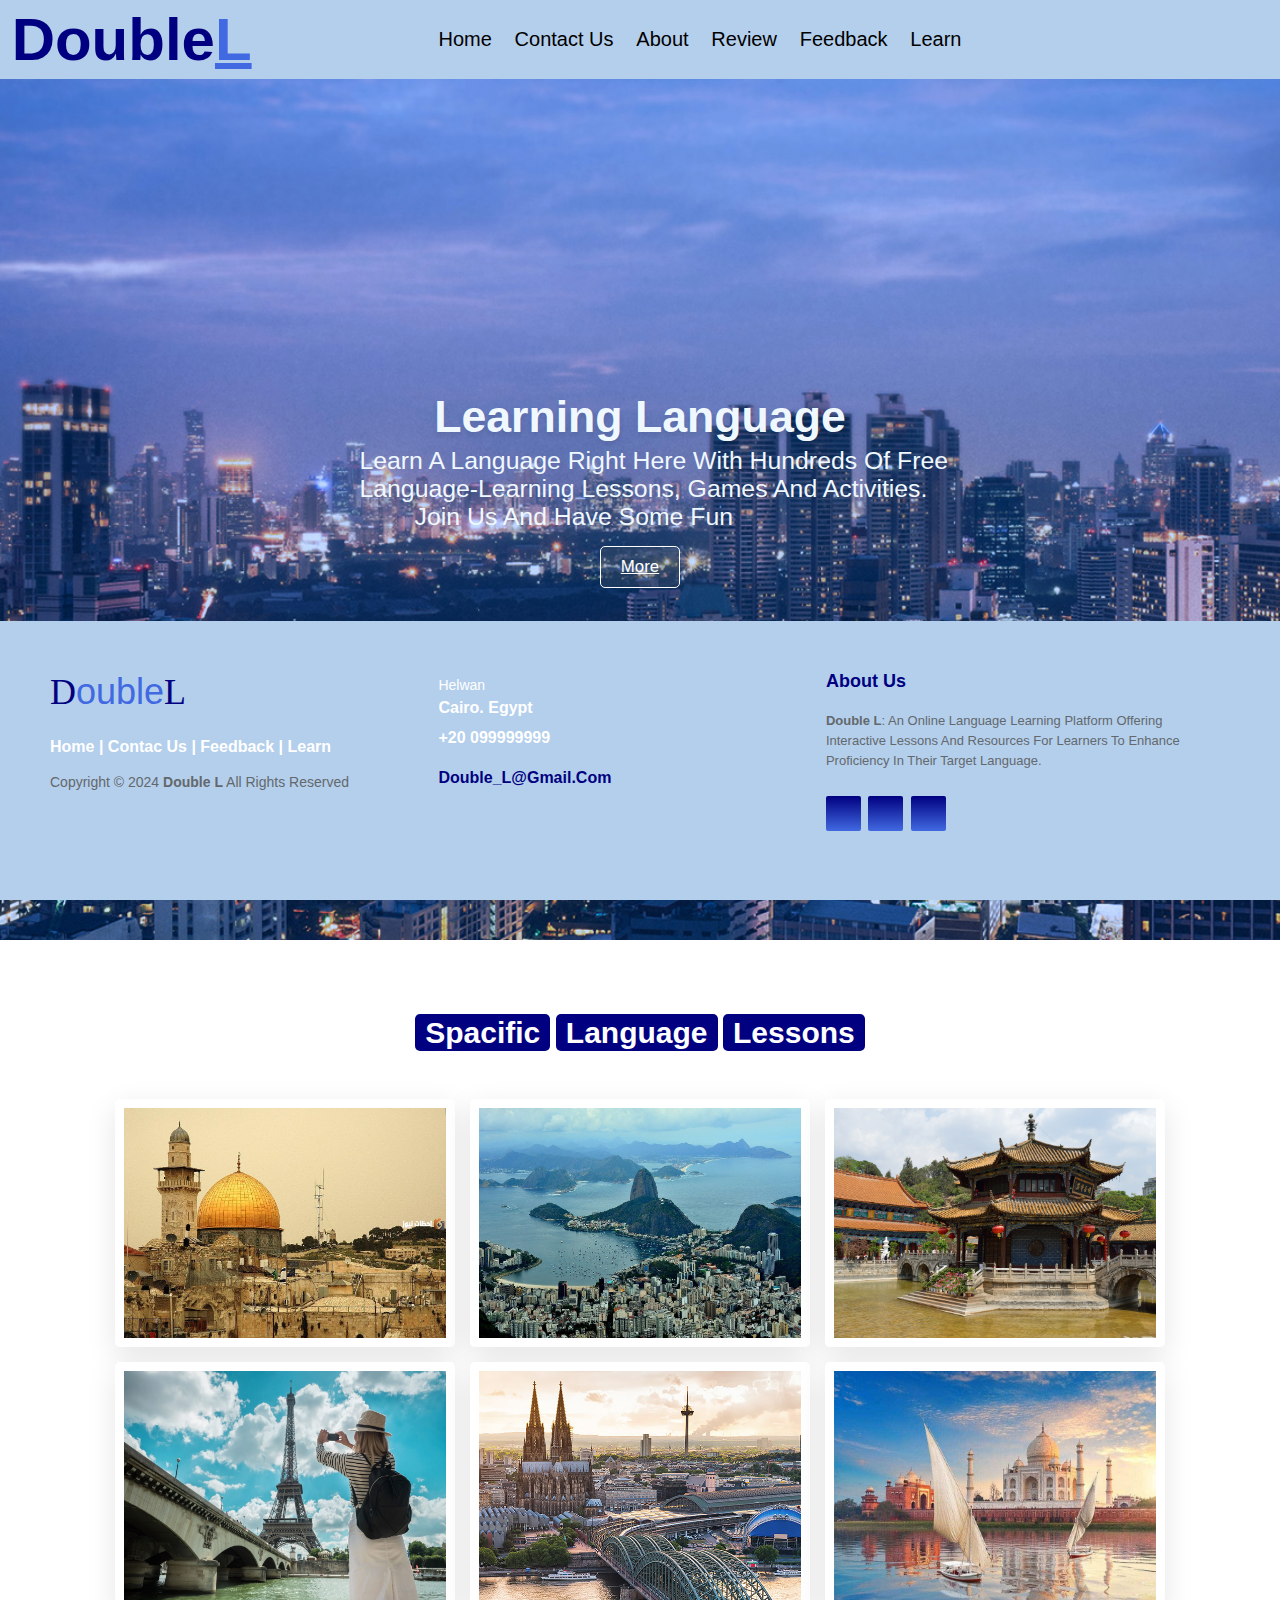
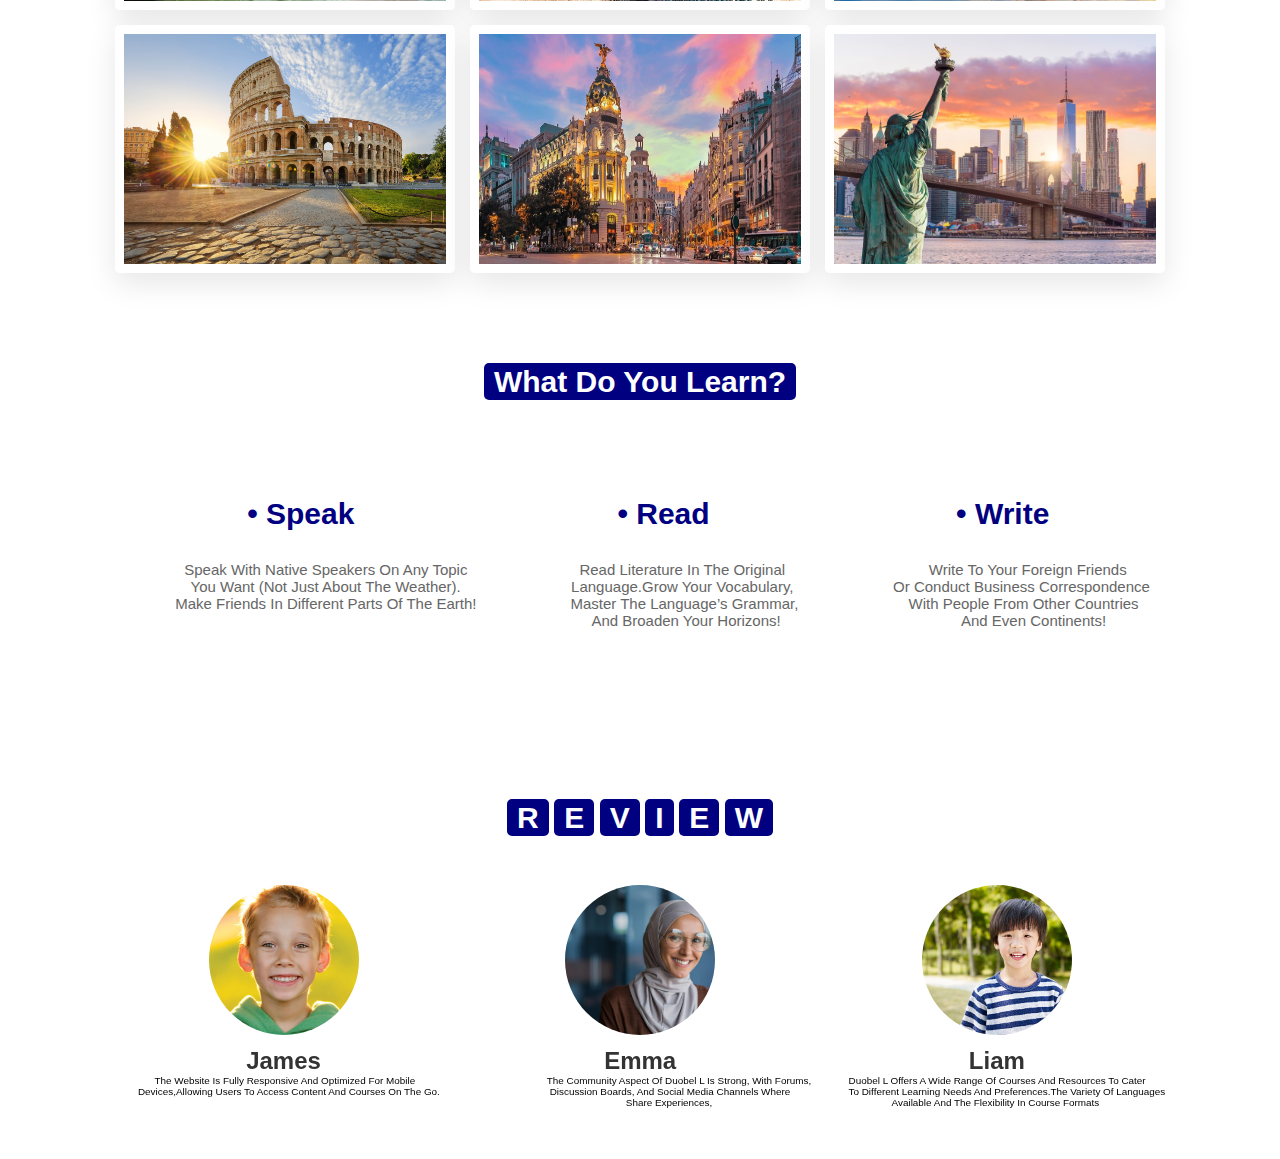
<file: home2.html>
<!DOCTYPE html>
<html lang="en">
<head>
    <meta charset="UTF-8">
<title>Language</title>


<link rel="stylesheet" href="https://cdnjs.cloudflare.com/ajax/libs/font-awesome/6.1.1/css/all.min.css" integrity="sha512-KfkfwYDsLkIlwQp6LFnl8zNdLGxu9YAA1QvwINks4PhcElQSvqcyVLLD9aMhXd13uQjoXtEKNosOWaZqXgel0g==" crossorigin="anonymous" referrerpolicy="no-referrer" />
 <link rel="stylesheet" href="styleHo.css"> 
 <link rel="stylesheet" href="styleHo1.css"> 
<link
  rel="stylesheet"
  href="https://cdn.jsdelivr.net/npm/swiper@11/swiper-bundle.min.css"
/> 

</head>
<body>

<section>
    <nav>
        <div id="menu-bar" class="fas fa-bars" onclick="showmenu()"></div>
        <div class="logo">
            <h1>Double<span>L</span></h1>
        </div>

        <ul class="navbar">
            <li><a href="home2.html">Home</a></li>
            <li><a href="contact.html">contact us</a></li>
            <li><a href="#footer">About</a></li>
            <li><a href="#review">Review</a></li>
            <li><a href="#">Feedback</a></li>
            <li><a href="#heading">Learn</a></li>
        </ul>

        <div class="icon">
            <i class="fas fa-moon" id="mode"></i>
            <i class="fas fa-search" onclick="showbar()" id="search-btn"></i>
            <i class="fas fa-user"></i>
          </div>
          <form action="" class="search-form">
            <input type="search" id="search-bar" placeholder="what you looking for..">
            
          </form>

    </nav>
  </section>

<!---------------------------------------->
<!---------------------------------------->

<section class="home" id="home">
  <div class="content">
    <h1><b>learning Language</b></h1>

<pre>
    Learn a language right here with hundreds of free
    language-learning lessons, games and activities.
            Join us and have some fun
</pre>
  </div>
  <a href="#heading" class="btn">more</a>
<div class="image-container">
 <img id="back-image" src="image/building.jpg">
</div>
</section>

<!------Languages------>

<h1 class="heading" id="heading">
  <br><br>
  <span>Spacific</span>
<span>Language</span>
<span>Lessons<br></span></h1>

<section class="gallary" id="packages">
  <div class="container">

<div class="box">
  <img src="image/arabic.jpg" alt="arabic">
  <div class="content">
    <h3>Arabic</h3>
    <p></p>
    <a href="Arabic.htm" class="btn">Let's start</a>
  </div>
</div>

<div class="box">
  <img src="image/brazil.jpg" alt="brazil">
  <div class="content">
    <h3>Latin</h3>
    <p></p>
    <a href="" class="btn">Let's start</a>
  </div>

</div>

 <div class="box">
  <img src="image/china.jpg" alt="china">
  <div class="content">
    <h3>chinese</h3>
    <p></p>
    <a href="" class="btn">Let's start</a>
  </div>

</div>

<div class="box">
  <img src="image/france.jpg" alt="france">
  <div class="content">
    <h3>French</h3>
    <p></p>
    <a href="" class="btn">Let's start</a>
  </div>

</div>

<div class="box">
  <img src="image/germany.jpg" alt="germany">
  <div class="content">
    <h3>german</h3>
    <p></p>
    <a href="" class="btn">Let's start</a>
  </div>

</div>


<div class="box">
  <img src="image/india.jpg" alt="india">
  <div class="content">
    <h3>indian</h3>
    <p></p>
    <a href="" class="btn">Let's start</a>
  </div> 

</div>

<div class="box">
  <img src="image/itaiy.jpg" alt="itaiy">
  <div class="content">
    <h3>itaian</h3>
    <p></p>
    <a href="" class="btn">Let's start</a>
  </div>
</div>
  <div class="box">
    <img src="image/spain.jpg" alt="spain">
    <div class="content">
      <h3>spanish</h3>
      <p></p>
      <a href="" class="btn">Let's start</a>
    </div>
   
  </div>
    <div class="box">
      <img src="image/usa.jpg" alt="usa">
      <div class="content">
        <h3>English</h3>
        <p></p>
        <a href="" class="btn">Let's start</a>
      </div>

</div>
</div>
</section>
<!--what learn-->
<section class="services" id="services">
  <br><br>
  <h1 class="heading"><span>what do you learn?</span></h1>

  <div class="container">
      <div class="box">
          <i class="fas fa-microphone"></i>
          <h3>•	Speak</h3> 
          <pre>
            Speak with native speakers on any topic
            you want (not just about the weather).
            Make friends in different parts of the Earth!
          </pre>

      </div>

      <div class="box">
        <i class="fas fa-book"></i>
        <h3>•	Read</h3> 
        <pre>
          Read literature in the original 
          language.Grow your vocabulary, 
          master the language’s grammar,
           and broaden your horizons!
        </pre>
    </div>
  
    <div class="box">
      <i class="fas fa-pen"></i>
      <h3>•	Write</h3> 
      <pre>
            Write to your foreign friends
         or conduct business correspondence
          with people from other countries
               and even continents!
      </pre>
  </div>

  </div>
</section>

<!-----------review-------- -->
  <section class="review" id="review">
    <h1 class="heading">
      <br><br>
        <span>r</span>
        <span>e</span>
        <span>v</span>
        <span>i</span>
        <span>e</span>
        <span>w</span>
    </h1>
    <div class="swiper review-slider">
        <div class="swiper-wrapper">
            <div class="swiper-slide">
                <div class="box">
                    <img src="image/boy1.jpg">
                    <h3>James</h3>
                  <pre>
 The website is fully responsive and optimized for mobile
 devices,allowing users to access content and courses on the go.
                    </pre>
                    <div class="star">
                        <i class="fas fa-star"></i>
                        <i class="fas fa-star"></i>
                        <i class="fas fa-star"></i>
                        <i class="fas fa-star"></i>
                        <i class="far fa-star"></i>
                    </div>
                </div>
            </div>
            <div class="swiper-slide">
                <div class="box">
                    <img src="image/women1.jpg">
                    <h3>Emma</h3>
                  <pre>
                    The community aspect of Duobel L is strong, with forums,
                     discussion boards, and social media channels where 
                     share experiences,
                  </pre>
                    <div class="star">
                        <i class="fas fa-star"></i>
                        <i class="fas fa-star"></i>
                        <i class="fas fa-star"></i>
                        <i class="fas fa-star"></i>
                        <i class="far fa-star"></i>
                    </div>
                </div>
            </div>
            <div class="swiper-slide">
                <div class="box">
                    <img src="image/boy2.jpg">
                    <h3>Liam </h3>
                  <pre>
Duobel L offers a wide range of courses and resources to cater 
to different learning needs and preferences.The variety of languages 
available and the flexibility in course formats 
                    </pre>
                    <div class="star">
                        <i class="fas fa-star"></i>
                        <i class="fas fa-star"></i>
                        <i class="fas fa-star"></i>
                        <i class="fas fa-star"></i>
                        <i class="far fa-star"></i>
                    </div>
                </div>
            </div>
            <div class="swiper-slide">
                <div class="box">
                    <img src="image/women2.jpg">
                    <h3>Charlotte</h3>
                  The content on Duobel L is informative, engaging, and 
                  well-organized. The articles, tips, and resources provided are 
                  relevant to language learners of all levels,
                  </pre>
                    <div class="star">
                        <i class="fas fa-star"></i>
                        <i class="fas fa-star"></i>
                        <i class="fas fa-star"></i>
                        <i class="fas fa-star"></i>
                        <i class="fas fa-star"></i>
                    </div>
                </div>
            </div>
            <div class="swiper-slide">
                <div class="box">
                    <img src="image/boy3.jpg">
                    <h3>William</h3>
                  <pre>
   Overall,Double L is a comprehensive and reliabl
  platform for language learning. With its user-friendly design
  high-quality content.
                  </pre>
                    <div class="star">
                        <i class="fas fa-star"></i>
                        <i class="fas fa-star"></i>
                        <i class="fas fa-star"></i>
                        <i class="far fa-star"></i>
                        <i class="far fa-star"></i>
                    </div>
                </div>
            </div>
            <div class="swiper-slide">
                <div class="box">
                    <img src="image/women3.jpg">
                    <h3>Isabella.</h3>
             <pre>
 The design of Duobel L is clean, intuitive, and user-friendly, 
 making it easy for visitorsto navigate and find the information
 they need. The use of colors,
                  </pre>
                    <div class="star">
                        <i class="fas fa-star"></i>
                        <i class="fas fa-star"></i>
                        <i class="far fa-star"></i>
                        <i class="far fa-star"></i>
                        <i class="far fa-star"></i>
                    </div>
                </div>
            </div>
    
        </div>
    </div>


</section>

<!----------------------------------------------->

  <!--FOOTER-->

  <footer class="footer-distributed" id="footer">

    <div class="footer-left">
        <h3>D<span>ouble</span>L</h3>

        <p class="footer-links">
          <a href="index.html">home</a>
          |
          <a href="contact.html">contac us</a>
          |
          <a href="#learn">Feedback</a>
          |
          <a href="#learn">learn</a>
        </p>

        <p class="footer-company-name">Copyright © 2024 <strong>Double L</strong> All rights reserved</p>
    </div>

    <div class="footer-center">
        <div>
            <i class="fa fa-map-marker"></i>
            <p><span>Helwan</span>
             Cairo. Egypt</p>
        </div>

        <div>
            <i class="fa fa-phone"></i>
            <p>+20 099999999</p>
        </div>
        <div>
            <i class="fa fa-envelope"></i>
            <p><a href="">Double_L@gmail.com</a></p>
        </div>
    </div>
    <div class="footer-right">
        <p class="footer-company-about">
            <span>About Us</span>
            <strong>Double L</strong>: An online language learning platform offering interactive lessons and resources for learners to enhance proficiency in their target language.
    </p>
        <div class="footer-icons">
          <a href="#">
            <i class="fab fa-facebook-f"></i>
          </a>
          <a href="#">
            <i class="fab fa-twitter"></i>
          </a>
          <a href="#">
            <i class="fab fa-instagram"></i>
          </a>
        </div>
    </div>
</footer>

  <script src="https://cdn.jsdelivr.net/npm/swiper@11/swiper-bundle.min.js"></script>
  <script src="DoublrL.js"></script>

</body></html>
</file>
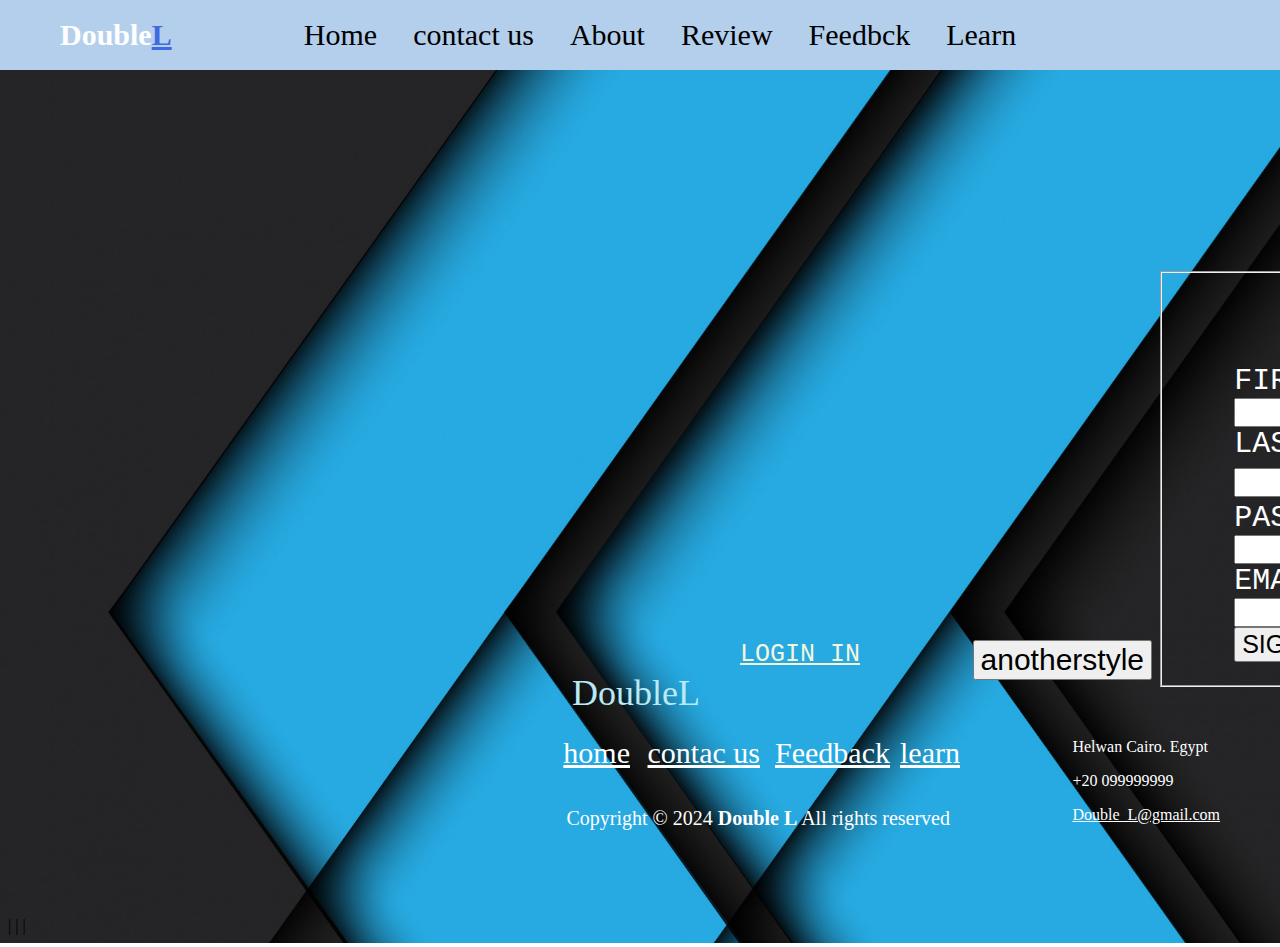
<file: index1.html>
<!DOCTYPE html>
<html lang="en">
<head>
    <meta charset="UTF-8">
    <title>REGISTRATION</title>
    <link rel="stylesheet" href="style2.css" id="style" type="text/css">

</head>
<body>
    <header>
        <nav>
            <div class="logo">
              <h1>Double<span>L</span></h1>
            </div>
            <ul class="navbar">
                <li><a href="home">Home</a></li>
                <li><a href="#cont">contact us</a></li>
                <li><a href="#about">About</a></li>
                <li><a href="#review">Review</a></li>
                <li><a href="#feedback">Feedbck</a></li>
                <li><a href="#learn">Learn</a></li>
            </ul>
        </nav>
      </header>
    <pre class="lab1">
   <form action="">
    <fieldset class="field">
        <legend style="text-align: center;"><img src="kisspng-computer-icons-user-profile-avatar-profile-5ab9e3b05772c0.6947928615221318883582.jpg" width="100px" style="padding: 4px 40px;"></legend>
        <label for="FIRST" class="F" >FIRST NAME</label>                            <label for="AD" class="AD">ADREESS</label> 
        <input id="FIRST" type="text" required>                <input id="AD" type="text" required>
        <label for="LAST" class="L">LAST NAME</label>                               <label for="AGE" class="AGE">AGE</label>   
        <input id="LAST" type="text" required>                <input id="AGE" type="date" required>
        <label for="PASS" class="P">PASSWORD</label>                                <label for="UNI" class="UNI">UNIVERSITY</label>
        <input id="PASS" type="password" required>                <input id="UNI" type="text" required>
        <label for="EMAIL" class="E">EMAIL</label>                                        <label for="GENDER" class="G">GENDER</label>
        <input id="EMAIL" type="email" required>                <input id="GENDER" type="text" required>
        <input class="SIGN" type="submit" value="SIGN OUT"style="font-size: 25px;">    <a href="index.html" class="LOG" style="color: beige; font-size: 25px;">LOGIN IN</a>
    </fieldset>
    </form> 
   <button id="button" onclick="change()">anotherstyle</button>
</pre>
<footer>

    <div>
        <h3 class="h3">D<span>ouble</span>L</h3>

        <div >
          <a class="links" href="index.html">home</a>
          |
          <a class="link" href="contact.html">contac us</a>
          |
          <a class="lin" href="Feedback.html">Feedback</a>
          |
          <a class="li" href="#learn">learn</a>
        </div>

        <p class="name">Copyright © 2024 <strong>Double L</strong> All rights reserved</p>
    </div>

    <div class="center">
            <p><span>Helwan</span>
             Cairo. Egypt</p>
            <p>+20 099999999</p>
            <p><a class="w" href="">Double_L@gmail.com</a></p>
            </div>
    <div class="right">
        <p>
            <span class="s">About Us</span>
            <pre>
            <strong class="q">Double L</strong>: An online language learning platform
              
            offering interactive lessons and resources for
              
            learners to enhance proficiency in their target language.
           </pre>
          </p>
    </div>
<script src="script.js"></script>
</body>
</html>
</file>
<file: style.css>
body{
    background: url("3087-3.jpg");
    background-repeat: no-repeat;
    background-size: 2000px;
}
.lab1{
    padding: 0px;
    position: absolute;
    top: 150px;
    right: 30px;
    width: 600px;
    color: white;
    font-size: medium;

}
.field{
    height: 400px;
}
#N, #M{
    font-size: 20px;
}
h1{
    font-size: 30px;
    color: white;
}
#button{
    font-size: 30px;
    position: absolute;
    bottom: 90px;
    right: 350px;
}
.sub{
    font-size: 22px;
    width: 450PX;
}
#rem{
    position: absolute;
    right: 210px;
    top: 51ch;
}
.r{
    position: absolute;
    right: 90px;
    top: 34ch;
}
.h3{
    color: rgb(184, 233, 245);
    font: normal 36px 'Cookie', cursive; 
    position: absolute;
    right: 580px;
    bottom: 150px;
}
.links{
    color: white;
    font-size: 30px;
    position: absolute;
    right: 650px;
    bottom: 130px;
}
.link{
    color: white;
    font-size: 30px;
    position: absolute;
    right: 520px;
    bottom: 130px;
}
.lin{
    color: white;
    font-size: 30px;
    position: absolute;
    right: 390px;
    bottom: 130px;
}
.li{
    color: white;
    font-size: 30px;
    position: absolute;
    right: 320px;
    bottom: 130px;
}
.name{
    font-size: 20px;
    color: white;
    position: absolute;
    right: 330px;
    bottom: 50px;
}
.w{
    color: white;
}
.q{
    color: rgb(16, 151, 151);
}
.center{
    color: white;
    position: absolute;
    bottom: 80px;
    right: 60px;
}
.right{
    color: white;
    font-size: 15px;
    position: absolute;
    bottom: 40px;
    right: 1400px;
}
.s{
    font-size: 30px;
    color: rgb(119, 175, 192);
    position: absolute;
    bottom: 170px;
    left: 100px;
}
div a:hover{
    color:   #4169E1;
}

nav{
    display: flex;
    align-items: center;
    justify-content: space-around;
    background: #B4CFEC;
    position: absolute;
    top: 0px;
    left: 0px;
    right: 0px;
}

.logo{
    font-size: 40px;
    color: #000080;
   /* cursor: pointer;*/
    position: absolute;
    left: 60px;
}

.logo span{
    color: #4169E1;
    text-decoration: underline;
}
ul{
    list-style: none;
}
li{

    display: inline-block;
    padding: 2px 16px;
}

li a{
    font-size: 30px;
    text-decoration: none;
    color: black;
}
li a:hover{
    color:   #4169E1;
}
</file>
<file: css-en/EnglishStyle2.css>
#eng{
    text-shadow: -6px 4px 6px rgba(62, 73, 224, 0.8);
    margin-top: 15px;
}
#tbl{
    width: 50%;
    border-collapse:collapse ;}
    
    .table-list .table-item1, .table-list .table-item {
    padding: 8px;
    text-align: center;
    border-bottom: 1px solid #ddd;
  }
  
  .table-list:nth-child(even){background-color: rgb(235,235, 235);}
  .table-list:hover {background-color: rgb(133, 187, 236);}
  .table-list .table-item1{ 
    background-color: rgba(31, 61, 231, 0.993);
    color:white;
    padding-top: 12px;
    padding-bottom: 12px;
    text-align: center;
  }
  #list{
     margin-left: 10px;
     background-color: aliceblue;
     box-shadow: 0px 13px 11px -10px inset #00000031
  }

  #header2{
    margin-left: 6px;
  }
  #button4{
    margin-top: 5px;
    margin-left: 6px;
    border-radius: 5px;
    background-color: violet;
  }
  #header{
    text-align: center;
    color: #1c0a50;
    margin-top: 40px;
    text-shadow: -6px 4px 6px rgba(62, 73, 224, 0.8);
  }
  #prg2{
    font-size: 20px;
    color: #1c0a50;
  }

  #button1:link, #button1:visited {
    background-color: lightblue;
    color: black;
    padding: 14px 25px;
    border-radius:12px;
    text-align: center;
    text-decoration: none;
    display: inline-block;
    margin-left: 10px;
  }
  
  #button1:hover, #button1:active {
    background-color:rgb(105,25,150);
  }
  #button2:link, #button2:visited {
    background-color: lightblue;
    color: black;
    padding: 14px 25px;
    border-radius:12px;
    text-align: center;
    text-decoration: none;
    display: inline-block;
    margin-left: 1100px;
  }
  
  #button2:hover, #button2:active {
    background-color:rgb(105,25,150);
  }
  #translate{
    text-align: center;
    margin-bottom:50px ;
    color: #1c0a50;
    font-size: 20px;
  }
  
  /*nav*/

*{
    margin: 0;
    padding: 0;
    box-sizing: border-box;
    font-family: sans-serif;
}

html{
    background-color: #f2f2f3; 
    scroll-behavior: smooth;
}

section nav{
    display: flex;
    align-items: center;
    justify-content: space-around;
     /* box-shadow: 0 0 10px ; */
    background: #B4CFEC;
    position: fixed;
    top: 20;
    left: 0;
    right: 0;
    z-index: 100;
}

section nav .logo{
    font-size: 30px;
    color: #000080;
    margin: 5px 0;
    cursor: pointer;
    position: relative;
    left: -4%;
}

section nav .logo span{
    color: #4169E1;
    text-decoration: underline;
}

section nav ul{
    list-style: none;
}

section nav ul li{

    display: inline-block;
    margin: 0px 10px;
}

section nav ul li a{
    text-align: center;
    font-size: 20px;
    text-decoration: none;
    color: black;
    transition: 0.2s;
}

section nav ul li a:hover{
    color:   #4169E1;
}
section .main .main_content{
    display: flex;
    align-items: center;
    justify-content: space-around;
}
/* ------icons--------- */




.icon i{
    right: -10%;
    padding: 10px;
    font-size: 25px;
    color: #000080;
    cursor: pointer; 

}
.icon i:hover{
    color: #306ae0;
}
.search-form{
    position: absolute;
    top: 100%;
    left: 900px; ;
    right: 0;
    display: flex;
    align-items: right;
    z-index: 1001;
    padding: 15px 20px; 
    border-top: .1rem solid rgba(255,255,255,.2);
    clip-path: polygon(0 0,100% 0,100% 0,0 0);
}
.search-form.active{
    clip-path: polygon(0 0,100% 0,100% 100%,0 100%);
}

.search-form #search-bar{
    width: 50%;
    padding: 10px;
    color: #333;
    font-size: 10pxpx;
    border-radius: 5px;
}

#menu-bar{
    color: aliceblue;
    border: 1px;
    border-radius: .5rem;
    font-size: 3rem;
    padding: 12px;
    cursor: pointer;
    display: none;
}

/*footer*/



footer {
    position: fixed;
    bottom: 0;
}

@media (max-height:800px) {
    footer {
        position: static;
    }
    header {
        padding-top: 40px;
    }
}

.footer-distributed {
    background-color: #B4CFEC;
    box-sizing: border-box;
    width: 100%;
    text-align: left;
    font: bold 16px sans-serif;
    padding: 50px 50px 60px 50px;
    margin-top: 80px;
}

.footer-distributed .footer-left, .footer-distributed .footer-center, .footer-distributed .footer-right {
    display: inline-block;
    vertical-align: top;
}

/* left */

.footer-distributed .footer-left {
    width: 30%;
}

.footer-distributed h3 {
    color: #000080;
    font: normal 36px 'Cookie', cursive;
    margin: 0;
}


.footer-distributed h3 span {
    color: 4169E1;
}

/*  links */

.footer-distributed .footer-links {
    color: #ffffff;
    margin: 20px 0 12px;
}

.footer-distributed .footer-links a {
    display: inline-block;
    line-height: 1.8;
    text-decoration: none;
    color: inherit;
}

.footer-distributed .footer-company-name {
    color: #63686c;
    font-size: 14px;
    font-weight: normal;
    margin: 0;
}

/* Footer Center */

.footer-distributed .footer-center {
    width: 35%;
}

.footer-distributed .footer-center i {
    
    color: #000080;
    font-size: 25px;
    width: 38px;
    height: 38px;
    border-radius: 50%;
    text-align: center;
    line-height: 42px;
    margin: 10px 15px;
    vertical-align: middle;
}

.footer-distributed .footer-center i.fa-envelope {
    font-size: 17px;
    line-height: 38px;
}

.footer-distributed .footer-center p {
    display: inline-block;
    color: #ffffff;
    vertical-align: middle;
    margin: 0;
}

.footer-distributed .footer-center p span {
    display: block;
    font-weight: normal;
    font-size: 14px;
    line-height: 2;
}

.footer-distributed .footer-center p a {
    color: #000080;
    text-decoration: none;
    ;
}

/* Footer Right */

.footer-distributed .footer-right {
    width: 30%;
}

.footer-distributed .footer-company-about {
    line-height: 20px;
    color: #63686c;
    font-size: 13px;
    font-weight: normal;
    margin: 0;
}

.footer-distributed .footer-company-about span {
    display: block;
    color:  #000080;
    font-size: 18px;
    font-weight: bold;
    margin-bottom: 20px;
}

.footer-distributed .footer-icons {
    margin-top: 25px;
}

.footer-distributed .footer-icons a {
    display: inline-block;
    width: 35px;
    height: 35px;
    cursor: pointer;
    background: linear-gradient( #000080, #4169E1);
    border-radius: 2px;
    font-size: 20px;
    color: #ffffff;
    text-align: center;
    line-height: 35px;
    margin-right: 3px;
    margin-bottom: 5px;
}

.footer-distributed .footer-icons a:hover {
    background-color:black; 
}

.footer-links a:hover {
    color: black;
}
</file>
<file: css-en/EnglishStyle4.css>
#header3{
    text-shadow: -6px 4px 6px rgba(62, 73, 224, 0.8);
    margin-left:10px;
}

#prg3{
    margin-left: 10px;
}


* {
    margin: 0;
    padding: 0;
    box-sizing: border-box;
    
}

.container{
    margin-left: 15px;
}

.slider-wrapper{
    position: relative;
}


.slider-wrapper .image-list{
    display: grid;
    gap: 18px;
    font-size: 0;
    margin-bottom: 30px;
    grid-template-columns: repeat(4,1fr) ;
    background-color: rgb(241, 241, 236);
}

.slider-wrapper .image-list .image-item{
    width: 310px;
    height: 400px;
    object-fit: cover;
}
#descpList{
    margin-left: 10px;
    font-family: 'Courier New', Courier, monospace;
    font-size: 20px;
}
#descpList .descpItem{
    font-family: Impact, Haettenschweiler, 'Arial Narrow Bold', sans-serif;
    color: rgb(100,100,150);

}

#header4{
    text-shadow: -6px 4px 6px rgba(62, 73, 224, 0.8);
    margin-left:10px;
    font-size: 30px;
}
#ordered{
    margin-left: 20px;
}
#a1::-webkit-media-controls-panel{
    background-color: cornflowerblue;
}
#a1::-webkit-media-controls-play-button{
    background-color: lightblue;
    border-radius: 50%;
}
#a1::-webkit-media-controls-current-time-display{
    color: #333;
}
#a1::-webkit-media-controls-current-remaing-display{
    color: #333;
}
#a1::-webkit-media-controls-timeline{
    background-color: lightblue;
    border-radius: 40px;
}
#a1::-webkit-media-controls-volume-slider{
    background-color: lightblue;
    border-radius: 50px;
    padding-left: 10px;
    padding-right: 10px;
}
#a1::-webkit-media-controls-mute-button{
    background-color: lightblue;
    border-radius: 50%;
}

#a2::-webkit-media-controls-panel{
    background-color: cornflowerblue;
}
#a2::-webkit-media-controls-play-button{
    background-color: lightblue;
    border-radius: 50%;
}
#a2::-webkit-media-controls-current-time-display{
    color: #333;
}
#a2::-webkit-media-controls-current-remaing-display{
    color: #333;
}
#a2::-webkit-media-controls-timeline{
    background-color: lightblue;
    border-radius: 40px;
}
#a2::-webkit-media-controls-volume-slider{
    background-color: lightblue;
    border-radius: 50px;
    padding-left: 10px;
    padding-right: 10px;
}
#a2::-webkit-media-controls-mute-button{
    background-color: lightblue;
    border-radius: 50%;
}

#a3::-webkit-media-controls-panel{
    background-color: cornflowerblue;
}
#a3::-webkit-media-controls-play-button{
    background-color: lightblue;
    border-radius: 50%;
}
#a3::-webkit-media-controls-current-time-display{
    color: #333;
}
#a3::-webkit-media-controls-current-remaing-display{
    color: #333;
}
#a3::-webkit-media-controls-timeline{
    background-color: lightblue;
    border-radius: 40px;
}
#a3::-webkit-media-controls-volume-slider{
    background-color: lightblue;
    border-radius: 50px;
    padding-left: 10px;
    padding-right: 10px;
}
#a3::-webkit-media-controls-mute-button{
    background-color: lightblue;
    border-radius: 50%;
}



#button3:link, #button3:visited {
    background-color: lightblue;
    color: black;
    padding: 14px 25px;
    border-radius:12px;
    text-align: center;
    text-decoration: none;
    display: inline-block;
    margin-left: 10px;
    margin-top: 10px;
  }
  
  #button3:hover, #button3:active {
    background-color:rgb(105,25,150);
  }

  *{
    margin: 0;
    padding: 0;
    box-sizing: border-box;
    font-family: sans-serif;
}

html{
    background-color: ;
    scroll-behavior: smooth;
}
section{
     width: 100%;
    height: 15vh;
    background-color:;
}

section nav{
    display: flex;
    align-items: center;
    justify-content: space-around;
     /* box-shadow: 0 0 10px ; */
    background: #B4CFEC;
    position: fixed;
    top: 20;
    left: 0;
    right: 0;
    z-index: 100;
}

section nav .logo{
    font-size: 30px;
    color: #000080;
    margin: 5px 0;
    cursor: pointer;
    position: relative;
    left: -4%;
}

section nav .logo span{
    color: #4169E1;
    text-decoration: underline;
}

section nav ul{
    list-style: none;
}

section nav ul li{

    display: inline-block;
    margin: 0px 10px;
}

section nav ul li a{
    text-align: center;
    font-size: 20px;
    text-decoration: none;
    color: black;
    transition: 0.2s;
}

section nav ul li a:hover{
    color:   #4169E1;
}
section .main .main_content{
    display: flex;
    align-items: center;
    justify-content: space-around;
}
/* ------icons--------- */




.icon i{
    right: -10%;
    padding: 10px;
    font-size: 25px;
    color: #000080;
    cursor: pointer; 

}
.icon i:hover{
    color: #306ae0;
}
.search-form{
    position: absolute;
    top: 100%;
    left: 900px; ;
    right: 0;
    background: ;
    display: flex;
    align-items: right;
    z-index: 1001;
    padding: 15px 20px; 
    border-top: .1rem solid rgba(255,255,255,.2);
    clip-path: polygon(0 0,100% 0,100% 0,0 0);
}
.search-form.active{
    clip-path: polygon(0 0,100% 0,100% 100%,0 100%);
}

.search-form #search-bar{
    width: 50%;
    padding: 10px;
    color: #333;
    font-size: 10pxpx;
    border-radius: 5px;
}

#menu-bar{
    color: aliceblue;
    border: 1px;
    border-radius: .5rem;
    font-size: 3rem;
    padding: 12px;
    cursor: pointer;
    display: none;
}

ooter {
    position: fixed;
    bottom: 0;
}

@media (max-height:800px) {
    footer {
        position: static;
    }
    header {
        padding-top: 40px;
    }
}

.footer-distributed {
    background-color: #B4CFEC;
    box-sizing: border-box;
    width: 100%;
    text-align: left;
    font: bold 16px sans-serif;
    padding: 50px 50px 60px 50px;
    margin-top: 80px;
}

.footer-distributed .footer-left, .footer-distributed .footer-center, .footer-distributed .footer-right {
    display: inline-block;
    vertical-align: top;
}

/* left */

.footer-distributed .footer-left {
    width: 30%;
}

.footer-distributed h3 {
    color: #000080;
    font: normal 36px 'Cookie', cursive;
    margin: 0;
}


.footer-distributed h3 span {
    color: 4169E1;
}

/*  links */

.footer-distributed .footer-links {
    color: #ffffff;
    margin: 20px 0 12px;
}

.footer-distributed .footer-links a {
    display: inline-block;
    line-height: 1.8;
    text-decoration: none;
    color: inherit;
}

.footer-distributed .footer-company-name {
    color: #63686c;
    font-size: 14px;
    font-weight: normal;
    margin: 0;
}

/* Footer Center */

.footer-distributed .footer-center {
    width: 35%;
}

.footer-distributed .footer-center i {
    
    color: #000080;
    font-size: 25px;
    width: 38px;
    height: 38px;
    border-radius: 50%;
    text-align: center;
    line-height: 42px;
    margin: 10px 15px;
    vertical-align: middle;
}

.footer-distributed .footer-center i.fa-envelope {
    font-size: 17px;
    line-height: 38px;
}

.footer-distributed .footer-center p {
    display: inline-block;
    color: #ffffff;
    vertical-align: middle;
    margin: 0;
}

.footer-distributed .footer-center p span {
    display: block;
    font-weight: normal;
    font-size: 14px;
    line-height: 2;
}

.footer-distributed .footer-center p a {
    color: #000080;
    text-decoration: none;
    ;
}

/* Footer Right */

.footer-distributed .footer-right {
    width: 30%;
}

.footer-distributed .footer-company-about {
    line-height: 20px;
    color: #63686c;
    font-size: 13px;
    font-weight: normal;
    margin: 0;
}

.footer-distributed .footer-company-about span {
    display: block;
    color:  #000080;
    font-size: 18px;
    font-weight: bold;
    margin-bottom: 20px;
}

.footer-distributed .footer-icons {
    margin-top: 25px;
}

.footer-distributed .footer-icons a {
    display: inline-block;
    width: 35px;
    height: 35px;
    cursor: pointer;
    background: linear-gradient( #000080, #4169E1);
    border-radius: 2px;
    font-size: 20px;
    color: #ffffff;
    text-align: center;
    line-height: 35px;
    margin-right: 3px;
    margin-bottom: 5px;
}

.footer-distributed .footer-icons a:hover {
    background-color:black; 
}

.footer-links a:hover {
    color: black;
}
</file>
<file: feedback.css>
*{
    margin: 0;
    padding: 0;
    box-sizing: border-box;
    font-family: sans-serif;
}

html{
    background-color:#f2f2f3;
    scroll-behavior: smooth;
}

section nav{
    display: flex;
    align-items: center;
    justify-content: space-around;
     /* box-shadow: 0 0 10px ; */
    background: #B4CFEC;
    position: fixed;
    top: 20;
    left: 0;
    right: 0;
    z-index: 100;
}

section nav .logo{
    font-size: 30px;
    color: #000080;
    margin: 5px 0;
    cursor: pointer;
    position: relative;
    font: normal 36px 'Cookie', cursive;
    text-align: left;

}

section nav .logo span{
    color: #4169E1;
    text-decoration: underline;

}

section nav ul{
    list-style: none;
}

section nav ul li{

    display: inline-block;
    margin: 0px 10px;
}

section nav ul li a{
    text-align: center;
    font-size: 20px;
    text-decoration: none;
    color:black;
    transition: 0.2s;
}

section nav ul li a:hover{
    color: #4169E1;
}
section .main .main_content{
    display: flex;
    align-items: center;
    justify-content: space-around;
}
/* ------icons--------- */




.icon i{
    right: -10%;
    padding: 10px;
    font-size: 25px;
    color: #000080;
    cursor: pointer; 

}
.icon i:hover{
    color: #4169E1;
}
.search-form{
    position: absolute;
    top: 100%;
    left: 1200px; ;
    right: 0;
    display: flex;
    align-items: right;
    z-index: 1001;
    padding: 15px 20px; 
    border-top: .1rem solid rgba(255,255,255,.2);
    clip-path: polygon(0 0,100% 0,100% 0,0 0);
}
.search-form.active{
    clip-path: polygon(0 0,100% 0,100% 100%,0 100%);
}

.search-form #search-bar{
    width: 100%;
    padding: 5px;
    color: #333;
    font-size: 10px;
    border-radius: 5px;
    margin: 8px;
}

#menu-bar{
    color: aliceblue;
    border: 1px;
    border-radius: .5rem;
    font-size: 3rem;
    padding: 12px;
    cursor: pointer;
    display: none;
}

/* body{
    /* background-color: rgb(91, 191, 204)} */

.container {
    margin-top: 30%;
    width: 400px;
    background-color: #000080;
    box-shadow: 0 0 8px rgba(250, 250, 250, 0.6);
    opacity: 0.6;
    /* border-radius: 30px; */
    position: relative;
    margin: 0 32%;
} 
.container form {
    width: 100%;
    text-align: center;
    padding: 5px 5px;

}
.feed h1 {
    color: #fff;
    padding: 3% 0;
}
.feed p {
    color: #fff;
    padding: 5% 0;
}
.feed .id {
    position: relative;
}
.id i {
    position: absolute;
    font-size: 20px;
    top: 50%;
    right: 20px;
    transform: translateY(-50%)
}
.feed input.ty {
    width: 90%;
    height: 40px;
    margin: 3% 0;
    border: 1px solid #B4CFEC;
    border-radius: 10px;
    background: #fff;
    padding: 0 15px;
    padding-right: 45px;
    font-size: 20px
}
.feed textarea {
    padding: 5% 15px;
    border: 1px solid #B4CFEC;
    border-radius: 30px;
    background: #fff;
    font-size: 20px;
    width: 95%;
    margin: 3% 0;
}
.feed button {
    margin-top: 5%;
    border: none;
    border-radius: 30px;
    color: #222;
    padding: 10px 0;
    width: 100%;
    font-size: 20px;
    font-weight: 1000;
    cursor: pointer;
}
.feed input:focus,
.feed textarea:focus {
    border: 1px solid #00fff0;
    color: #00fff0;
    transition: all 0.4s ease;
}
.feed input:focus::placeholder,
.feed textarea:focus::placeholder {
    padding-left: 4px;
    color: #00fff0;
    transition: all 0.4s ease;
}
.feed input:focus + i {
    color: #00fff0;
    transition: all 0.4s ease;
} 
/* *{
    margin: 0;
    padding: 0;
    box-sizing: border-box;
    font-family: sans-serif;
} */

/*footer*/



footer {
    position: fixed;
    bottom: 0;
}

@media (max-height:800px) {
    footer {
        position: static;
    }
    header {
        padding-top: 40px;
    }
}

.footer-distributed {
    background-color: #B4CFEC;
    box-sizing: border-box;
    width: 100%;
    text-align: left;
    font: bold 16px sans-serif;
    padding: 50px 50px 60px 50px;
    margin-top: 80px;
}

.footer-distributed .footer-left, .footer-distributed .footer-center, .footer-distributed .footer-right {
    display: inline-block;
    vertical-align: top;
}

/* left */

.footer-distributed .footer-left {
    width: 30%;
}

.footer-distributed h3 {
    color: #000080;
    font: normal 36px 'Cookie', cursive;
    margin: 0;
}


.footer-distributed h3 span {
    color: 4169E1;
}

/*  links */

.footer-distributed .footer-links {
    color: #ffffff;
    margin: 20px 0 12px;
}

.footer-distributed .footer-links a {
    display: inline-block;
    line-height: 1.8;
    text-decoration: none;
    color: inherit;
}

.footer-distributed .footer-company-name {
    color: #000080;
    font-size: 14px;
    font-weight: normal;
    margin: 0;
}

/* Footer Center */

.footer-distributed .footer-center {
    width: 35%;
}

.footer-distributed .footer-center i {
    color: #000080;
    font-size: 25px;
    width: 38px;
    height: 38px;
    border-radius: 50%;
    text-align: center;
    line-height: 42px;
    margin: 10px 15px;
    vertical-align: middle;
}

.footer-distributed .footer-center i.fa-envelope {
    font-size: 17px;
    line-height: 38px;
}

.footer-distributed .footer-center p {
    display: inline-block;
    color: #ffffff;
    vertical-align: middle;
    margin: 0;
}

.footer-distributed .footer-center p span {
    display: block;
    font-weight: normal;
    font-size: 14px;
    line-height: 2;
}

.footer-distributed .footer-center p a {
    color: #000080;
    text-decoration: none;
    ;
}

/* Footer Right */

.footer-distributed .footer-right {
    width: 30%;
}

.footer-distributed .footer-company-about {
    line-height: 20px;
    color: #ffffff;
    font-size: 13px;
    font-weight: normal;
    margin: 0;
}

.footer-distributed .footer-company-about span {
    display: block;
    color: #4169E1;
    font-size: 18px;
    font-weight: bold;
    margin-bottom: 20px;
}

.footer-distributed .footer-icons {
    margin-top: 25px;
}

.footer-distributed .footer-icons a {
    display: inline-block;
    width: 35px;
    height: 35px;
    cursor: pointer;
    background: linear-gradient( #000080, #4169E1);
    border-radius: 2px;
    font-size: 20px;
    color: #ffffff;
    text-align: center;
    line-height: 35px;
    margin-right: 3px;
    margin-bottom: 5px;
}

.footer-distributed .footer-icons a:hover {
    background-color: linear-gradient( #000080, #4169E1);
    ; 
}

.footer-links a:hover {
    color: #000080;
}
</file>
<file: styleHome.css>
:root {
    --background: linear-gradient(#000080, #4169E1);
    --lightcolor: #B4CFEC;
    --Darkcolor: #000080;
    --white: #fff;
    --x: #4169E1;
    --v:var(--Darkcolor);
  }

*{
    margin: 0;
    padding: 0;
    box-sizing: border-box;
    font-family: sans-serif;
}

html{
    background-color: ;
    scroll-behavior: smooth;
}
section{
     width: 100%;
    height: 90vh;
    background-color:;
}

section nav {
    width: 100%;
    display: flex;
    align-items: center;
    justify-content: space-around;
    background: var(--lightcolor);
    position: fixed;
    top: 0;
    left: 0;
    right: 0;
    z-index: 100;
  }
  
  section nav .logo {
    font-size: 30px;
    color: var(--v);
    margin: 5px 0;
    cursor: pointer;
    position: relative;
    left: -4%;
  }
  
  section nav .logo span {
    color: var(--x);
    text-decoration: underline;
  }
  
  section nav ul {
    list-style: none;
  }
  
  section nav ul li {
    display: inline-block;
    margin: 0px 10px;
  }
  
  section nav ul li a {
    text-align: center;
    font-size: 20px;
    text-decoration: none;
    color: black;
    transition: 0.2s;
  }
  
  section nav ul li a:hover {
    color: var(--x);
  }
  
  section .main .main_content {
    display: flex;
    align-items: center;
    justify-content: space-around;
  }
  
  .icon i {
    padding: 10px;
    font-size: 25px;
    color: var(--v);
    cursor: pointer;
    margin-right: 20px;
  }
  
  .icon i:hover {
    color: var(--x);
  }
  
  .search-form {
    position: absolute;
    top: 100%;
    left: 900px; 
    right: 0;
    background: transparent;
    display: flex;
    align-items: right;
    z-index: 1001;
    padding: 15px 20px;
    border-top: .1rem solid rgba(255, 255, 255, .2);
    clip-path: polygon(0 0, 100% 0, 100% 0, 0 0);
  }
  
  .search-form.active {
    clip-path: polygon(0 0, 100% 0, 100% 100%, 0 100%);
  }
  
  .search-form #search-bar {
    width: 50%;
    padding: 10px;
    color: #333;
    font-size: 14px;
    border-radius: 5px;
  }
  
  #menu-bar {
    color: aliceblue;
    border: 1px;
    border-radius: 5px;
    font-size: 30px;
    padding: 12px;
    cursor: pointer;
    display: none;
  }













section .main .main_content .main_text h1{
    font-size: 60px;
    line-height: 70px;
    font-family: pyxidium quick;
    background: var(--background);
    -webkit-background-clip: text;
    -webkit-text-fill-color: transparent;
    position: relative;
    top: 45px;
    left: 20%;
}

section .main .main_content .main_text h1 span{
    font-size: 60px;
     background: var(--background);
    -webkit-background-clip: text;
    -webkit-text-fill-color: transparent;
}

section .main .main_content .main_text p{
    font-size: 15px; 
    text-align: justify;
    line-height: 21px;
    position: relative;
    top: 70px;
    left: 20%;
    color: var(--x);
}

section .main .main_content .main_image img{
    width: 900px;
    position: relative;
    left: 20px;
    top: 110px;

}


section .main .button{
    position: absolute;
left: 7%;
top: 73%;
    padding: 10px 10px;
    border-radius: 30px;
    background: var(--background);
}

section .main .button a{
    color: var(--white);
    text-decoration: none;
}

section .main .button i{
    color: var(--white);
    margin-left: 5px;
    transition: 0.3s;
}

section .main .button:hover i{
    transform: translateX(6px);
}

/* The footer */
/* The footer is fixed to the bottom of the page */

footer {
    position: fixed;
    bottom: 0;
  }
  
  @media (max-height:800px) {
    footer {
        position: static;
    }
    header {
        padding-top: 40px;
    }
  }
  
  .footer-distributed {
    background-color: var(--lightcolor);
    box-sizing: border-box;
    width: 100%;
    text-align: left;
    font: bold 16px sans-serif;
    padding: 50px 50px 60px 50px;
    margin-top: 80px;
  }
  
  .footer-distributed .footer-left, .footer-distributed .footer-center, .footer-distributed .footer-right {
    display: inline-block;
    vertical-align: top;
  }
  
  /* left */
  
  .footer-distributed .footer-left {
    width: 30%;
  }
  
  .footer-distributed h3 {
    color: var(--v);
    font: normal 36px 'Cookie', cursive;
    margin: 0;
  }
  
  
  .footer-distributed h3 span {
    color: var(--x);
  }
  
  /*  links */
  
  .footer-distributed .footer-links {
    color: var(--white);
    margin: 20px 0 12px;
  }
  
  .footer-distributed .footer-links a {
    display: inline-block;
    line-height: 1.8;
    text-decoration: none;
    color: inherit;
  }
  
  .footer-distributed .footer-company-name {
    color: #63686c;
    font-size: 14px;
    font-weight: normal;
    margin: 0;
  }
  
  /* Footer Center */
  
  .footer-distributed .footer-center {
    width: 35%;
  }
  
  .footer-distributed .footer-center i {
    
    color: var(--v);
    font-size: 25px;
    width: 38px;
    height: 38px;
    border-radius: 50%;
    text-align: center;
    line-height: 42px;
    margin: 10px 15px;
    vertical-align: middle;
  }
  
  .footer-distributed .footer-center i.fa-envelope {
    font-size: 17px;
    line-height: 38px;
  }
  
  .footer-distributed .footer-center p {
    display: inline-block;
    color: var(--white);
    vertical-align: middle;
    margin: 0;
  }
  
  .footer-distributed .footer-center p span {
    display: block;
    font-weight: normal;
    font-size: 14px;
    line-height: 2;
  }
  
  .footer-distributed .footer-center p a {
    color: var(--v);
    text-decoration: none;
    ;
  }
  
  /* Footer Right */
  
  .footer-distributed .footer-right {
    width: 30%;
  }
  
  .footer-distributed .footer-company-about {
    line-height: 20px;
    color: #63686c;
    font-size: 13px;
    font-weight: normal;
    margin: 0;
  }
  
  .footer-distributed .footer-company-about span {
    display: block;
    color:  var(--v);
    font-size: 18px;
    font-weight: bold;
    margin-bottom: 20px;
  }
  
  .footer-distributed .footer-icons {
    margin-top: 25px;
  }
  
  .footer-distributed .footer-icons a {
    display: inline-block;
    width: 35px;
    height: 35px;
    cursor: pointer;
    background: var(--background);
    border-radius: 2px;
    font-size: 20px;
    color: var(--white);
    text-align: center;
    line-height: 35px;
    margin-right: 3px;
    margin-bottom: 5px;
  }
  
  .footer-distributed .footer-icons a:hover {
    background-color:black; 
  }
  
  .footer-links a:hover {
    color: black;
  }
</file>
<file: styleHome2.css>
.dark-theme{
    --background: linear-gradient(#1d1d26, #83899b);
    --lightcolor: #333;
    --Darkcolor: #333;
    --white: #fff;
    --x: black;
    --v: white;
  }
  
*{
    margin: 0;
    padding: 0;
    box-sizing: border-box;
    font-family: sans-serif;
}

html{
    background-color: ;
    scroll-behavior: smooth;
}
section{
     width: 100%;
    height: 90vh;
    background-color:;
}

section nav {
    width: 100%;
    display: flex;
    align-items: center;
    justify-content: space-around;
    background: var(--lightcolor);
    position: fixed;
    top: 0;
    left: 0;
    right: 0;
    z-index: 100;
  }
  
  section nav .logo {
    font-size: 30px;
    color: var(--v);
    margin: 5px 0;
    cursor: pointer;
    position: relative;
    left: -4%;
  }
  
  section nav .logo span {
    color: var(--x);
    text-decoration: underline;
  }
  
  section nav ul {
    list-style: none;
  }
  
  section nav ul li {
    display: inline-block;
    margin: 0px 10px;
  }
  
  section nav ul li a {
    text-align: center;
    font-size: 20px;
    text-decoration: none;
    color: black;
    transition: 0.2s;
  }
  
  section nav ul li a:hover {
    color: var(--x);
  }
  
  section .main .main_content {
    display: flex;
    align-items: center;
    justify-content: space-around;
  }
  
  .icon i {
    padding: 10px;
    font-size: 25px;
    color: var(--v);
    cursor: pointer;
    margin-right: 20px;
  }
  
  .icon i:hover {
    color: var(--x);
  }
  
  .search-form {
    position: absolute;
    top: 100%;
    right: 0;
    background: transparent;
    display: flex;
    align-items: center;
    z-index: 1001;
    padding: 15px 20px;
    border-top: .1rem solid rgba(255, 255, 255, .2);
    clip-path: polygon(0 0, 100% 0, 100% 0, 0 0);
  }
  
  .search-form.active {
    clip-path: polygon(0 0, 100% 0, 100% 100%, 0 100%);
  }
  
  .search-form #search-bar {
    width: 50%;
    padding: 10px;
    color: #333;
    font-size: 14px;
    border-radius: 5px;
  }
  
  #menu-bar {
    color: aliceblue;
    border: 1px;
    border-radius: 5px;
    font-size: 30px;
    padding: 12px;
    cursor: pointer;
    display: none;
  }













section .main .main_content .main_text h1{
    font-size: 60px;
    line-height: 70px;
    font-family: pyxidium quick;
    background: var(--background); 
  -webkit-background-clip: text;
    -webkit-text-fill-color: transparent; 
    position: relative;
    top: 45px;
    left: 20%;
}

section .main .main_content .main_text h1 span{
    font-size: 60px;
     background: var(--background);
    -webkit-background-clip: text;
    -webkit-text-fill-color: transparent;
}

section .main .main_content .main_text p{
    font-size: 15px; 
    text-align: justify;
    line-height: 21px;
    position: relative;
    top: 70px;
    left: 20%;
    color: var(--x);
}

section .main .main_content .main_image img{
    width: 900px;
    position: relative;
    left: 20px;
    top: 110px;

}


section .main .button{
    position: absolute;
left: 7%;
top: 73%;
    padding: 10px 10px;
    border-radius: 30px;
    background: var(--background);
}

section .main .button a{
    color: var(--white);
    text-decoration: none;
}

section .main .button i{
    color: var(--white);
    margin-left: 5px;
    transition: 0.3s;
}

section .main .button:hover i{
    transform: translateX(4px);
}

/* The footer */
/* The footer is fixed to the bottom of the page */

footer {
    position: fixed;
    bottom: 0;
  }
  
  @media (max-height:800px) {
    footer {
        position: static;
    }
    header {
        padding-top: 40px;
    }
  }
  
  .footer-distributed {
    background-color: var(--lightcolor);
    box-sizing: border-box;
    width: 100%;
    text-align: left;
    font: bold 16px sans-serif;
    padding: 50px 50px 60px 50px;
    margin-top: 80px;
  }
  
  .footer-distributed .footer-left, .footer-distributed .footer-center, .footer-distributed .footer-right {
    display: inline-block;
    vertical-align: top;
  }
  
  /* left */
  
  .footer-distributed .footer-left {
    width: 30%;
  }
  
  .footer-distributed h3 {
    color: var(--v);
    font: normal 36px 'Cookie', cursive;
    margin: 0;
  }
  
  
  .footer-distributed h3 span {
    color: var(--x);
  }
  
  /*  links */
  
  .footer-distributed .footer-links {
    color: var(--white);
    margin: 20px 0 12px;
  }
  
  .footer-distributed .footer-links a {
    display: inline-block;
    line-height: 1.8;
    text-decoration: none;
    color: inherit;
  }
  
  .footer-distributed .footer-company-name {
    color: #63686c;
    font-size: 14px;
    font-weight: normal;
    margin: 0;
  }
  
  /* Footer Center */
  
  .footer-distributed .footer-center {
    width: 35%;
  }
  
  .footer-distributed .footer-center i {
    
    color: var(--v);
    font-size: 25px;
    width: 38px;
    height: 38px;
    border-radius: 50%;
    text-align: center;
    line-height: 42px;
    margin: 10px 15px;
    vertical-align: middle;
  }
  
  .footer-distributed .footer-center i.fa-envelope {
    font-size: 17px;
    line-height: 38px;
  }
  
  .footer-distributed .footer-center p {
    display: inline-block;
    color: var(--white);
    vertical-align: middle;
    margin: 0;
  }
  
  .footer-distributed .footer-center p span {
    display: block;
    font-weight: normal;
    font-size: 14px;
    line-height: 2;
  }
  
  .footer-distributed .footer-center p a {
    color: var(--v);
    text-decoration: none;
    ;
  }
  
  /* Footer Right */
  
  .footer-distributed .footer-right {
    width: 30%;
  }
  
  .footer-distributed .footer-company-about {
    line-height: 20px;
    color: #63686c;
    font-size: 13px;
    font-weight: normal;
    margin: 0;
  }
  
  .footer-distributed .footer-company-about span {
    display: block;
    color:  var(--v);
    font-size: 18px;
    font-weight: bold;
    margin-bottom: 20px;
  }
  
  .footer-distributed .footer-icons {
    margin-top: 25px;
  }
  
  .footer-distributed .footer-icons a {
    display: inline-block;
    width: 35px;
    height: 35px;
    cursor: pointer;
    background: var(--background);
    border-radius: 2px;
    font-size: 20px;
    color: var(--white);
    text-align: center;
    line-height: 35px;
    margin-right: 3px;
    margin-bottom: 5px;
  }
  
  .footer-distributed .footer-icons a:hover {
    background-color:black; 
  }
  
  .footer-links a:hover {
    color: black;
  }
</file>
<file: styleHo.css>
:root{
    --background: linear-gradient(#000080, #4169E1);
    --lightcolor: #B4CFEC;
    --Darkcolor: #000080;
    --white: #fff;
    --x: #4169E1;
    --v:var(--Darkcolor);
}


body {
    font-family: sans-serif;
}
*{
    box-sizing: border-box;
    font-family: poppins, sans-serif ;
    margin: 0;
    padding: 0;
    box-sizing: border-box;
    text-transform: capitalize;
    border: ;
    text-decoration: ;
    transition: all .5s linear;
}
html{
    font-size: 62%;
    scroll-behavior: smooth;
}
section nav {
    width: 100%;
    display: flex;
    align-items: center;
    justify-content: space-around;
    background: var(--lightcolor);
    position: fixed;
    top: 0;
    left: 0;
    right: 0;
    z-index: 100;
  }
  
  section nav .logo {
    font-size: 30px;
    color: var(--v);
    margin: 5px 0;
    cursor: pointer;
    position: relative;
    left: -4%;
  }
  
  section nav .logo span {
    color: var(--x);
    text-decoration: underline;
  }
  
  section nav ul {
    list-style: none;
  }
  
  section nav ul li {
    display: inline-block;
    margin: 0px 10px;
  }
  
  section nav ul li a {
    text-align: center;
    font-size: 20px;
    text-decoration: none;
    color: black;
    transition: 0.2s;
  }
  
  section nav ul li a:hover {
    color: var(--x);
  }
  
  section .main .main_content {
    display: flex;
    align-items: center;
    justify-content: space-around;
  }
  
  .icon i {
    padding: 10px;
    font-size: 25px;
    color: var(--v);
    cursor: pointer;
    margin-right: 20px;
  }
  
  .icon i:hover {
    color: var(--x);
  }
  
  .search-form {
    position: absolute;
    top: 100%;
    right: 0;
    left: 900px;
    background: transparent;
    display: flex;
    align-items: right;
    z-index: 1001;
    padding: 15px 20px;
    border-top: .1rem solid rgba(255, 255, 255, .2);
    clip-path: polygon(0 0, 100% 0, 100% 0, 0 0);
  }
  
  .search-form.active {
    clip-path: polygon(0 0, 100% 0, 100% 100%, 0 100%);
  }
  
  .search-form #search-bar {
    width: 50%;
    padding: 10px;
    color: #333;
    font-size: 14px;
    border-radius: 5px;
  }
  
  #menu-bar {
    color: aliceblue;
    border: 1px;
    border-radius: 5px;
    font-size: 30px;
    padding: 12px;
    cursor: pointer;
    display: none;
  }

section{
    padding: 2rem 9%;
}
.home{
    min-height: 100vh;
    display: flex;
    align-items: center;
    justify-content: center;
    flex-flow: column;
    position: relative;
    z-index: 0;
}
.home .content h1{
    text-align: center;
    font-size: 4.5rem;
    align-items:center;
    justify-content: center;
    color: aliceblue;
    text-transform: uppercase;
    text-shadow: 0 .3rem .5rem rgba(0,0,0, 0.1);

}
.home .content pre{
    font-size: 2.5rem;
    color: aliceblue;
    padding: 5px 0;
}
.home .image-container img{
    position: absolute;
    top: 0;
    left: 0;
    height: 100%;
    width: 100%;
    object-fit: cover;
    z-index: -1;
}
.btn{
    justify-content: center;
    border-radius: 5px;
    text-align: center;
    display: inline-block;
    margin-top: 1rem;
    color: var(--white);
    padding: 10px 20px;
    border: .2rem solid var(--white);
    cursor: pointer;
    font-size: 1.7rem;
    background: rgba(103, 104, 110, 0.2);}
    
    
.services .heading{
    text-align: center;
}
    .services .container{
        font-family: "Times New Roman", Times, serif;
        display: flex;
        flex-wrap: wrap;
        gap: 15px;
    }
    .services .container .box{
        flex: 1 1 300px;
        border-radius: .5rem;
        padding: 10px;
        text-align: center;
    }
    .services .container .box i{
        padding: 1rem;
        font-size: 5rem;
        color: var(--Darkcolor);
    }
    .services .container .box h3{
        font-size: 30px;
        color: var(--Darkcolor);
    }
    .services .container .box pre{
        font-size: 15px;
        color: #666;
     padding: 3rem 0; 
    }
    .services .container .box:hover{
        box-shadow: 0 1rem 3rem var(--lightcolor);
    }
.gallary .container{
    text-align: center;
    display: flex;
    flex-wrap: wrap;
    gap: 1.5rem;
}
.gallary .container .box{
    overflow: hidden;
    flex: 1 1 30rem;
    height: 25rem;
    border-radius: .5rem;
    border: 1rem solid #fff;
    box-shadow: 0 1rem 3rem rgba(0, 0, 0, 0.1);
    position: relative;
}
.gallary .container .box img{
    width: 100%;
    height: 100%;
}
.gallary .container .box .content{
    position: absolute;
    width: 100%;
    height: 100%;
    text-align: center;
    background: rgba(0, 0, 0, 0.7);
    padding: 5rem 2rem 2rem;
    top: -100%;
    left: 0;
}
.gallary .container .box:hover .content{
    top: 0;
}
.gallary .container .box .content h3{
    font-size: 2.5rem;
    color: var(--white);
}
.gallary .container .box .content p{
    font-size: 40px;
    color: #fff;
    padding: 5px 0;
}

.heading{
    padding: 30px 0;
    text-align: center;
}
.heading span{
    font-size: 30px;
    background: var(--Darkcolor);
    color: #fff;
    border-radius: 5px;
    padding: 2px 10px; 
}

.review .box{
   padding: 20px; 
    text-align: center;
    box-shadow: 0 9 20px var(--lightcolor);
    border-radius: 5px; 
}
.review .box img{
    height: 150px;
    width: 150px;
    border-radius: 50%;
    object-fit: cover;
    margin-bottom: 10px;
}
.review .box h3{
    color: #333;
    font-size: 24px;
}
.review .box p{
    color: #666;
    font-size: 20px;
    padding: 10px 0;
}
.review .box .stars i{
    color: var(--dark);
    font-size: 10px;
}
.review .box:hover{
    box-shadow: 0 1rem 3rem var(--lightcolor)}

/* *{
    margin: 0px;
    padding: 0px;
    box-sizing: border-box;
    font-family: "Roboto", sans-serif;
} */



.wrapper {
    display: flex;
}

.containerr,
.contactt {
    flex: 1;
    margin: 0 15px; /* تعديل المسافة بين .container و .contact */
}

.containerr {
    border-radius: 5px;
    background-color:#f2f2f2;
    padding: 10px;
    box-shadow: 0 1px 1rem rgba(0, 0, 0, 0.1);
}

.containerr form .box input[type=text],
select,
textarea {
    width: 100%;
    padding: 12px;
    border: 1px solid #6b6666;
    border-radius: 4px;
    box-sizing: border-box;
    margin-top: 6px;
    margin-bottom: 16px;
}

input[type=submit] {
    background-color: #050504;
    color: white;
    padding: 12px 20px;
    border: none;
    border-radius: 10px;
    cursor: pointer;
}

input[type=submit]:hover {
    background-color: #000000;
}

.contactt {
    padding: 50px 50px;
    min-height: 100vh;
    justify-content: center;
    align-items: center;
    flex-direction: column;
}


.contentt h2 {
    text-align: center;
    font-size: 36px;
    font-weight: 500;
    color: #000000;
}

.contentt pre {
    text-align: center;
    font-weight: 500;
    color: #010101;
}

.containarr {
    width: 50%; /* تعديل عرض .container */
    display: flex;
    justify-content: center;
    align-items: center;
    margin-top: 30px;
}

.containarr .contact-inf {
    width: 50%; /* تعديل عرض .contact-inf */
    display: flex;
    flex-direction: column;
}

.containarr .contact-inf .box {
    position: relative;
    padding: 20px 0;
    display: flex;
}

.containarr .contact-inf .box .icon {
    min-width: 60px;
    height: 60px;
    color: var(--background);
    background: #000000;
    display: flex;
    justify-content: center;
    align-items: center;
    border-radius: 50%;
    font-size: 22px;
}

.containarr .contact-inf .box .text {
    display: flex;
    margin-left: 20px;
    font-size: 16px;
    color: #000000;
    flex-direction: column;
    font-weight: 300;
}

.containarr .contact-inf .box .text h3 {
    font-weight: 500;
    color: #000000;}
    
/* The footer is fixed to the bottom of the page */

footer {
    position: fixed;
    bottom: 0;
  }
  
  @media (max-height:800px) {
    footer {
        position: static;
    }
    header {
        padding-top: 40px;
    }
  }
  
  .footer-distributed {
    background-color: var(--lightcolor);
    box-sizing: border-box;
    width: 100%;
    text-align: left;
    font: bold 16px sans-serif;
    padding: 50px 50px 60px 50px;
    margin-top: 80px;
  }
  
  .footer-distributed .footer-left, .footer-distributed .footer-center, .footer-distributed .footer-right {
    display: inline-block;
    vertical-align: top;
  }
  
  /* left */
  
  .footer-distributed .footer-left {
    width: 30%;
  }
  
  .footer-distributed h3 {
    color: var(--v);
    font: normal 36px 'Cookie', cursive;
    margin: 0;
  }
  
  
  .footer-distributed h3 span {
    color: var(--x);
  }
  
  /*  links */
  
  .footer-distributed .footer-links {
    color: var(--white);
    margin: 20px 0 12px;
  }
  
  .footer-distributed .footer-links a {
    display: inline-block;
    line-height: 1.8;
    text-decoration: none;
    color: inherit;
  }
  
  .footer-distributed .footer-company-name {
    color: #63686c;
    font-size: 14px;
    font-weight: normal;
    margin: 0;
  }
  /* Footer Center */

.footer-distributed .footer-center {
    width: 35%;
  }
  
  .footer-distributed .footer-center i {
    
    color: var(--v);
    font-size: 25px;
    width: 38px;
    height: 38px;
    border-radius: 50%;
    text-align: center;
    line-height: 42px;
    margin: 10px 15px;
    vertical-align: middle;
  }
  
  .footer-distributed .footer-center i.fa-envelope {
    font-size: 17px;
    line-height: 38px;
  }
  
  .footer-distributed .footer-center p {
    display: inline-block;
    color: var(--white);
    vertical-align: middle;
    margin: 0;
  }
  
  .footer-distributed .footer-center p span {
    display: block;
    font-weight: normal;
    font-size: 14px;
    line-height: 2;
  }
  
  .footer-distributed .footer-center p a {
    color: var(--v);
    text-decoration: none;
    ;
  }
  
  /* Footer Right */
  
  .footer-distributed .footer-right {
    width: 30%;
  }
  
  .footer-distributed .footer-company-about {
    line-height: 20px;
    color: #63686c;
    font-size: 13px;
    font-weight: normal;
    margin: 0;
  }
  
  .footer-distributed .footer-company-about span {
    display: block;
    color:  var(--v);
    font-size: 18px;
    font-weight: bold;
    margin-bottom: 20px;
  }
  
  .footer-distributed .footer-icons {
    margin-top: 25px;
  }
  
  .footer-distributed .footer-icons a {
    display: inline-block;
    width: 35px;
    height: 35px;
    cursor: pointer;
    background: var(--background);
    border-radius: 2px;
    font-size: 20px;
    color: var(--white);
    text-align: center;
    line-height: 35px;
    margin-right: 3px;
    margin-bottom: 5px;
  }
  
  .footer-distributed .footer-icons a:hover {
    background-color:black; 
  }
  
  .footer-links a:hover {
    color: black;
  }
</file>
<file: styleHo1.css>
.theme{
    --background: linear-gradient(#131318,#2e2e3a );
    --lightcolor: #333;
    --Darkcolor: #333;
    --white: black;
    --x: black;
    --v: white;
}
body {
    font-family: sans-serif;
}
*{
    box-sizing: border-box;
    font-family: poppins, sans-serif ;
    margin: 0;
    padding: 0;
    box-sizing: border-box;
    text-transform: capitalize;
    border: ;
    text-decoration: ;
    transition: all .5s linear;
}
html{
    font-size: 62%;
    scroll-behavior: smooth;
}
section nav {
    width: 100%;
    display: flex;
    align-items: center;
    justify-content: space-around;
    background: var(--lightcolor);
    position: fixed;
    top: 0;
    left: 0;
    right: 0;
    z-index: 100;
  }
  
  section nav .logo {
    font-size: 30px;
    color: var(--v);
    margin: 5px 0;
    cursor: pointer;
    position: relative;
    left: -4%;
  }
  
  section nav .logo span {
    color: var(--x);
    text-decoration: underline;
  }
  
  section nav ul {
    list-style: none;
  }
  
  section nav ul li {
    display: inline-block;
    margin: 0px 10px;
  }
  
  section nav ul li a {
    text-align: center;
    font-size: 20px;
    text-decoration: none;
    color: black;
    transition: 0.2s;
  }
  
  section nav ul li a:hover {
    color: var(--x);
  }
  
  section .main .main_content {
    display: flex;
    align-items: center;
    justify-content: space-around;
  }
  
  .icon i {
    padding: 10px;
    font-size: 25px;
    color: var(--v);
    cursor: pointer;
    margin-right: 20px;
  }
  
  .icon i:hover {
    color: var(--x);
  }
  
  .search-form {
    position: absolute;
    top: 100%;
    right: 0;
    left: 900px;
    background: transparent;
    display: flex;
    align-items: right;
    z-index: 1001;
    padding: 15px 20px;
    border-top: .1rem solid rgba(255, 255, 255, .2);
    clip-path: polygon(0 0, 100% 0, 100% 0, 0 0);
  }
  
  .search-form.active {
    clip-path: polygon(0 0, 100% 0, 100% 100%, 0 100%);
  }
  
  .search-form #search-bar {
    width: 50%;
    padding: 10px;
    color: #333;
    font-size: 14px;
    border-radius: 5px;
  }
  
  #menu-bar {
    color: aliceblue;
    border: 1px;
    border-radius: 5px;
    font-size: 30px;
    padding: 12px;
    cursor: pointer;
    display: none;
  }

section{
    padding: 2rem 9%;
}
.home{
    min-height: 100vh;
    display: flex;
    align-items: center;
    justify-content: center;
    flex-flow: column;
    position: relative;
    z-index: 0;
}
.home .content h1{
    text-align: center;
    font-size: 4.5rem;
    align-items:center;
    justify-content: center;
    color: aliceblue;
    text-transform: uppercase;
    text-shadow: 0 .3rem .5rem rgba(0,0,0, 0.1);

}
.home .content pre{
    font-size: 2.5rem;
    color: aliceblue;
    padding: .5rem 0;
}
.home .image-container img{
    position: absolute;
    top: 0;
    left: 0;
    height: 100%;
    width: 100%;
    object-fit: cover;
    z-index: -1;
}
.btn{
    justify-content: center;
    border-radius: 5px;
    text-align: center;
    display: inline-block;
    margin-top: 1rem;
    color: var(--black);
    padding: 10px 20px;
    border: .2rem solid var(--black);
    cursor: pointer;
    font-size: 1.7rem;
    background: rgba(103, 104, 110, 0.2);}
    
    
.services .heading{
    text-align: center;
}
    .services .container{
        font-family: "Times New Roman", Times, serif;
        display: flex;
        flex-wrap: wrap;
        gap: 1.5rem;
    }
    .services .container .box{
        flex: 1 1 30rem;
        border-radius: .5rem;
        padding: 1rem;
        text-align: center;
    }
    .services .container .box i{
        padding: 1rem;
        font-size: 5rem;
        color: var(--dark);
    }
    .services .container .box h3{
        font-size: 30px;
        color: var(--dark);
    }
    .services .container .box pre{
        font-size: 15px;
        color: #666;
     padding: 3rem 0; 
    }
    .services .container .box:hover{
        box-shadow: 0 1rem 3rem rgba(0, 0, 0, 0.1);
    }
.gallary .container{
    text-align: center;
    display: flex;
    flex-wrap: wrap;
    gap: 1.5rem;
}
.gallary .container .box{
    overflow: hidden;
    flex: 1 1 30rem;
    height: 25rem;
    border-radius: .5rem;
    border: 1rem solid #fff;
    box-shadow: 0 1rem 3rem rgba(0, 0, 0, 0.1);
    position: relative;
}
.gallary .container .box img{
    width: 100%;
    height: 100%;
}
.gallary .container .box .content{
    position: absolute;
    width: 100%;
    height: 100%;
    text-align: center;
    background: rgba(0, 0, 0, 0.7);
    padding: 5rem 2rem 2rem;
    top: -100%;
    left: 0;
}
.gallary .container .box:hover .content{
    top: 0;
}
.gallary .container .box .content h3{
    font-size: 2.5rem;
    color: var(--dark);
}
.gallary .container .box .content p{
    font-size: 40px;
    color: #fff;
    padding: 5px 0;
}

.heading{
    padding: 30px 0;
    text-align: center;
}
.heading span{
    font-size: 30px;
    background: var(--dark);
    color: #fff;
    border-radius: 5px;
    padding: 2px 10px; 
}

.review .box{
   padding: 20px; 
    text-align: center;
    box-shadow: 0 9 20px rgba(0, 0, 0, 0.1);
    border-radius: 5px; 
}
.review .box img{
    height: 150px;
    width: 150px;
    border-radius: 50%;
    object-fit: cover;
    margin-bottom: 10px;
}
.review .box h3{
    color: #333;
    font-size: 24px;
}
.review .box p{
    color: #666;
    font-size: 20px;
    padding: 10px 0;
}
.review .box .stars i{
    color: var(--dark);
    font-size: 10px;
}
.review .box:hover{
    box-shadow: 0 1rem 3rem rgba(0, 0, 0, 0.1);
}

/* *{
    margin: 0px;
    padding: 0px;
    box-sizing: border-box;
    font-family: "Roboto", sans-serif;
} */



.wrapper {
    display: flex;
}

.containerr,
.contactt {
    flex: 1;
    margin: 0 15px; /* تعديل المسافة بين .container و .contact */
}

.containerr {
    border-radius: 5px;
    background-color:#f2f2f2;
    padding: 10px;
    box-shadow: 0 1px 1rem rgba(0, 0, 0, 0.1);
}

.containerr form .box input[type=text],
select,
textarea {
    width: 100%;
    padding: 12px;
    border: 1px solid #6b6666;
    border-radius: 4px;
    box-sizing: border-box;
    margin-top: 6px;
    margin-bottom: 16px;
}

input[type=submit] {
    background-color: #050504;
    color: white;
    padding: 12px 20px;
    border: none;
    border-radius: 10px;
    cursor: pointer;
}

input[type=submit]:hover {
    background-color: #000000;
}

.contactt {
    padding: 50px 50px;
    min-height: 100vh;
    justify-content: center;
    align-items: center;
    flex-direction: column;
}


.contentt h2 {
    text-align: center;
    font-size: 36px;
    font-weight: 500;
    color: #000000;
}

.contentt pre {
    text-align: center;
    font-weight: 500;
    color: #010101;
}

.containarr {
    width: 50%; /* تعديل عرض .container */
    display: flex;
    justify-content: center;
    align-items: center;
    margin-top: 30px;
}

.containarr .contact-inf {
    width: 50%; /* تعديل عرض .contact-inf */
    display: flex;
    flex-direction: column;
}

.containarr .contact-inf .box {
    position: relative;
    padding: 20px 0;
    display: flex;
}

.containarr .contact-inf .box .icon {
    min-width: 60px;
    height: 60px;
    color: var(--background);
    background: #000000;
    display: flex;
    justify-content: center;
    align-items: center;
    border-radius: 50%;
    font-size: 22px;
}

.containarr .contact-inf .box .text {
    display: flex;
    margin-left: 20px;
    font-size: 16px;
    color: #000000;
    flex-direction: column;
    font-weight: 300;
}

.containarr .contact-inf .box .text h3 {
    font-weight: 500;
    color: #000000;
}

/* The footer is fixed to the bottom of the page */

footer {
    position: fixed;
    bottom: 0;
  }
  
  @media (max-height:800px) {
    footer {
        position: static;
    }
    header {
        padding-top: 40px;
    }
  }
  
  .footer-distributed {
    background-color: var(--lightcolor);
    box-sizing: border-box;
    width: 100%;
    text-align: left;
    font: bold 16px sans-serif;
    padding: 50px 50px 60px 50px;
    margin-top: 80px;
  }
  
  .footer-distributed .footer-left, .footer-distributed .footer-center, .footer-distributed .footer-right {
    display: inline-block;
    vertical-align: top;
  }
  
  /* left */
  
  .footer-distributed .footer-left {
    width: 30%;
  }
  
  .footer-distributed h3 {
    color: var(--v);
    font: normal 36px 'Cookie', cursive;
    margin: 0;
  }
  
  
  .footer-distributed h3 span {
    color: var(--x);
  }
  
  /*  links */
  
  .footer-distributed .footer-links {
    color: var(--white);
    margin: 20px 0 12px;
  }
  
  .footer-distributed .footer-links a {
    display: inline-block;
    line-height: 1.8;
    text-decoration: none;
    color: inherit;
  }
  
  .footer-distributed .footer-company-name {
    color: #63686c;
    font-size: 14px;
    font-weight: normal;
    margin: 0;
  }
  /* Footer Center */

.footer-distributed .footer-center {
    width: 35%;
  }
  
  .footer-distributed .footer-center i {
    
    color: var(--v);
    font-size: 25px;
    width: 38px;
    height: 38px;
    border-radius: 50%;
    text-align: center;
    line-height: 42px;
    margin: 10px 15px;
    vertical-align: middle;
  }
  
  .footer-distributed .footer-center i.fa-envelope {
    font-size: 17px;
    line-height: 38px;
  }
  
  .footer-distributed .footer-center p {
    display: inline-block;
    color: var(--white);
    vertical-align: middle;
    margin: 0;
  }
  
  .footer-distributed .footer-center p span {
    display: block;
    font-weight: normal;
    font-size: 14px;
    line-height: 2;
  }
  
  .footer-distributed .footer-center p a {
    color: var(--v);
    text-decoration: none;
    ;
  }
  
  /* Footer Right */
  
  .footer-distributed .footer-right {
    width: 30%;
  }
  
  .footer-distributed .footer-company-about {
    line-height: 20px;
    color: #63686c;
    font-size: 13px;
    font-weight: normal;
    margin: 0;
  }
  
  .footer-distributed .footer-company-about span {
    display: block;
    color:  var(--v);
    font-size: 18px;
    font-weight: bold;
    margin-bottom: 20px;
  }
  
  .footer-distributed .footer-icons {
    margin-top: 25px;
  }
  
  .footer-distributed .footer-icons a {
    display: inline-block;
    width: 35px;
    height: 35px;
    cursor: pointer;
    background: var(--background);
    border-radius: 2px;
    font-size: 20px;
    color: var(--white);
    text-align: center;
    line-height: 35px;
    margin-right: 3px;
    margin-bottom: 5px;
  }
  
  .footer-distributed .footer-icons a:hover {
    background-color:black; 
  }
  
  .footer-links a:hover {
    color: black;
  }
  
body {
    font-family: sans-serif;
}
*{
    box-sizing: border-box;
    font-family: poppins, sans-serif ;
    margin: 0;
    padding: 0;
    box-sizing: border-box;
    text-transform: capitalize;
    border: ;
    text-decoration: ;
    transition: all .5s linear;
}
html{
    font-size: 62%;
    scroll-behavior: smooth;
}
section nav {
    width: 100%;
    display: flex;
    align-items: center;
    justify-content: space-around;
    background: var(--lightcolor);
    position: fixed;
    top: 0;
    left: 0;
    right: 0;
    z-index: 100;
  }
  
  section nav .logo {
    font-size: 30px;
    color: var(--v);
    margin: 5px 0;
    cursor: pointer;
    position: relative;
    left: -4%;
  }
  
  section nav .logo span {
    color: var(--x);
    text-decoration: underline;
  }
  
  section nav ul {
    list-style: none;
  }
  
  section nav ul li {
    display: inline-block;
    margin: 0px 10px;
  }
  
  section nav ul li a {
    text-align: center;
    font-size: 20px;
    text-decoration: none;
    color: black;
    transition: 0.2s;
  }
  
  section nav ul li a:hover {
    color: var(--x);
  }
  
  section .main .main_content {
    display: flex;
    align-items: center;
    justify-content: space-around;
  }
  
  .icon i {
    padding: 10px;
    font-size: 25px;
    color: var(--v);
    cursor: pointer;
    margin-right: 20px;
  }
  
  .icon i:hover {
    color: var(--x);
  }
  
  .search-form {
    position: absolute;
    top: 100%;
    right: 0;
    left: 900px;
    background: transparent;
    display: flex;
    align-items: right;
    z-index: 1001;
    padding: 15px 20px;
    border-top: .1rem solid rgba(255, 255, 255, .2);
    clip-path: polygon(0 0, 100% 0, 100% 0, 0 0);
  }
  
  .search-form.active {
    clip-path: polygon(0 0, 100% 0, 100% 100%, 0 100%);
  }
  
  .search-form #search-bar {
    width: 50%;
    padding: 10px;
    color: #333;
    font-size: 14px;
    border-radius: 5px;
  }
  
  #menu-bar {
    color: aliceblue;
    border: 1px;
    border-radius: 5px;
    font-size: 30px;
    padding: 12px;
    cursor: pointer;
    display: none;
  }

section{
    padding: 2rem 9%;
}
.home{
    min-height: 100vh;
    display: flex;
    align-items: center;
    justify-content: center;
    flex-flow: column;
    position: relative;
    z-index: 0;
}
.home .content h1{
    text-align: center;
    font-size: 4.5rem;
    align-items:center;
    justify-content: center;
    color: aliceblue;
    text-transform: uppercase;
    text-shadow: 0 .3rem .5rem rgba(0,0,0, 0.1);

}
.home .content pre{
    font-size: 2.5rem;
    color: aliceblue;
    padding: 5px 0;
}
.home .image-container img{
    position: absolute;
    top: 0;
    left: 0;
    height: 100%;
    width: 100%;
    object-fit: cover;
    z-index: -1;
}
.btn{
    justify-content: center;
    border-radius: 5px;
    text-align: center;
    display: inline-block;
    margin-top: 1rem;
    color: var(--white);
    padding: 10px 20px;
    border: .2rem solid var(--white);
    cursor: pointer;
    font-size: 1.7rem;
    background: rgba(103, 104, 110, 0.2);}
    
    
.services .heading{
    text-align: center;
}
    .services .container{
        font-family: "Times New Roman", Times, serif;
        display: flex;
        flex-wrap: wrap;
        gap: 15px;
    }
    .services .container .box{
        flex: 1 1 300px;
        border-radius: .5rem;
        padding: 10px;
        text-align: center;
    }
    .services .container .box i{
        padding: 1rem;
        font-size: 5rem;
        color: var(--Darkcolor);
    }
    .services .container .box h3{
        font-size: 30px;
        color: var(--Darkcolor);
    }
    .services .container .box pre{
        font-size: 15px;
        color: #666;
     padding: 3rem 0; 
    }
    .services .container .box:hover{
        box-shadow: 0 1rem 3rem var(--lightcolor);
    }
.gallary .container{
    text-align: center;
    display: flex;
    flex-wrap: wrap;
    gap: 1.5rem;
}
.gallary .container .box{
    overflow: hidden;
    flex: 1 1 30rem;
    height: 25rem;
    border-radius: .5rem;
    border: 1rem solid #fff;
    box-shadow: 0 1rem 3rem rgba(0, 0, 0, 0.1);
    position: relative;
}
.gallary .container .box img{
    width: 100%;
    height: 100%;
}
.gallary .container .box .content{
    position: absolute;
    width: 100%;
    height: 100%;
    text-align: center;
    background: rgba(0, 0, 0, 0.7);
    padding: 5rem 2rem 2rem;
    top: -100%;
    left: 0;
}
.gallary .container .box:hover .content{
    top: 0;
}
.gallary .container .box .content h3{
    font-size: 2.5rem;
    color: var(--white);
}
.gallary .container .box .content p{
    font-size: 40px;
    color: #fff;
    padding: 5px 0;
}

.heading{
    padding: 30px 0;
    text-align: center;
}
.heading span{
    font-size: 30px;
    background: var(--Darkcolor);
    color: #fff;
    border-radius: 5px;
    padding: 2px 10px; 
}

.review .box{
   padding: 20px; 
    text-align: center;
    box-shadow: 0 9 20px var(--lightcolor);
    border-radius: 5px; 
}
.review .box img{
    height: 150px;
    width: 150px;
    border-radius: 50%;
    object-fit: cover;
    margin-bottom: 10px;
}
.review .box h3{
    color: #333;
    font-size: 24px;
}
.review .box p{
    color: #666;
    font-size: 20px;
    padding: 10px 0;
}
.review .box .stars i{
    color: var(--dark);
    font-size: 10px;
}
.review .box:hover{
    box-shadow: 0 1rem 3rem var(--lightcolor)}

/* *{
    margin: 0px;
    padding: 0px;
    box-sizing: border-box;
    font-family: "Roboto", sans-serif;
} */



.wrapper {
    display: flex;
}

.containerr,
.contactt {
    flex: 1;
    margin: 0 15px; /* تعديل المسافة بين .container و .contact */
}

.containerr {
    border-radius: 5px;
    background-color:#f2f2f2;
    padding: 10px;
    box-shadow: 0 1px 1rem rgba(0, 0, 0, 0.1);
}

.containerr form .box input[type=text],
select,
textarea {
    width: 100%;
    padding: 12px;
    border: 1px solid #6b6666;
    border-radius: 4px;
    box-sizing: border-box;
    margin-top: 6px;
    margin-bottom: 16px;
}

input[type=submit] {
    background-color: #050504;
    color: white;
    padding: 12px 20px;
    border: none;
    border-radius: 10px;
    cursor: pointer;
}

input[type=submit]:hover {
    background-color: #000000;
}

.contactt {
    padding: 50px 50px;
    min-height: 100vh;
    justify-content: center;
    align-items: center;
    flex-direction: column;
}


.contentt h2 {
    text-align: center;
    font-size: 36px;
    font-weight: 500;
    color: #000000;
}

.contentt pre {
    text-align: center;
    font-weight: 500;
    color: #010101;
}

.containarr {
    width: 50%; /* تعديل عرض .container */
    display: flex;
    justify-content: center;
    align-items: center;
    margin-top: 30px;
}

.containarr .contact-inf {
    width: 50%; /* تعديل عرض .contact-inf */
    display: flex;
    flex-direction: column;
}

.containarr .contact-inf .box {
    position: relative;
    padding: 20px 0;
    display: flex;
}

.containarr .contact-inf .box .icon {
    min-width: 60px;
    height: 60px;
    color: var(--background);
    background: #000000;
    display: flex;
    justify-content: center;
    align-items: center;
    border-radius: 50%;
    font-size: 22px;
}

.containarr .contact-inf .box .text {
    display: flex;
    margin-left: 20px;
    font-size: 16px;
    color: #000000;
    flex-direction: column;
    font-weight: 300;
}

.containarr .contact-inf .box .text h3 {
    font-weight: 500;
    color: #000000;
}

/* The footer is fixed to the bottom of the page */

footer {
    position: fixed;
    bottom: 0;
  }
  
  @media (max-height:800px) {
    footer {
        position: static;
    }
    header {
        padding-top: 40px;
    }
  }
  
  .footer-distributed {
    background-color: var(--lightcolor);
    box-sizing: border-box;
    width: 100%;
    text-align: left;
    font: bold 16px sans-serif;
    padding: 50px 50px 60px 50px;
    margin-top: 80px;
  }
  
  .footer-distributed .footer-left, .footer-distributed .footer-center, .footer-distributed .footer-right {
    display: inline-block;
    vertical-align: top;
  }
  
  /* left */
  
  .footer-distributed .footer-left {
    width: 30%;
  }
  
  .footer-distributed h3 {
    color: var(--v);
    font: normal 36px 'Cookie', cursive;
    margin: 0;
  }
  
  
  .footer-distributed h3 span {
    color: var(--x);
  }
  
  /*  links */
  
  .footer-distributed .footer-links {
    color: var(--white);
    margin: 20px 0 12px;
  }
  
  .footer-distributed .footer-links a {
    display: inline-block;
    line-height: 1.8;
    text-decoration: none;
    color: inherit;
  }
  
  .footer-distributed .footer-company-name {
    color: #63686c;
    font-size: 14px;
    font-weight: normal;
    margin: 0;
  }
  /* Footer Center */

.footer-distributed .footer-center {
    width: 35%;
  }
  
  .footer-distributed .footer-center i {
    
    color: var(--v);
    font-size: 25px;
    width: 38px;
    height: 38px;
    border-radius: 50%;
    text-align: center;
    line-height: 42px;
    margin: 10px 15px;
    vertical-align: middle;
  }
  
  .footer-distributed .footer-center i.fa-envelope {
    font-size: 17px;
    line-height: 38px;
  }
  
  .footer-distributed .footer-center p {
    display: inline-block;
    color: var(--white);
    vertical-align: middle;
    margin: 0;
  }
  
  .footer-distributed .footer-center p span {
    display: block;
    font-weight: normal;
    font-size: 14px;
    line-height: 2;
  }
  
  .footer-distributed .footer-center p a {
    color: var(--v);
    text-decoration: none;
    ;
  }
  
  /* Footer Right */
  
  .footer-distributed .footer-right {
    width: 30%;
  }
  
  .footer-distributed .footer-company-about {
    line-height: 20px;
    color: #63686c;
    font-size: 13px;
    font-weight: normal;
    margin: 0;
  }
  
  .footer-distributed .footer-company-about span {
    display: block;
    color:  var(--v);
    font-size: 18px;
    font-weight: bold;
    margin-bottom: 20px;
  }
  
  .footer-distributed .footer-icons {
    margin-top: 25px;
  }
  
  .footer-distributed .footer-icons a {
    display: inline-block;
    width: 35px;
    height: 35px;
    cursor: pointer;
    background: var(--background);
    border-radius: 2px;
    font-size: 20px;
    color: #f2f2f2;
    text-align: center;
    line-height: 35px;
    margin-right: 3px;
    margin-bottom: 5px;
  }
  
  .footer-distributed .footer-icons a:hover {
    background-color:black; 
  }
  
  .footer-links a:hover {
    color: black;
  }
</file>
<file: style2.css>
body{
    background-image: url("3087-3.jpg");
    background-repeat: no-repeat;
    background-size: 1950px;

}
.lab1{
    padding: 20px;
    margin: 150px 1130px;
    width: 500px;
    color: white;
    font-size: medium;
    width: 720px;
}
#FIRST, #LAST, #AD, #EMAIL, #GENDER, #UNI, #PASS{
    font-size: 20px;
}
#AGE{
    font-size: 30px;
}

.F, .L, .P, .E, .UNI, .AD, .G, .AGE{
    font-size: 30px;
}

#button{
    font-size: 30px;
    position: absolute;
    right: 128px;
    top: 640px;
}
div a:hover{
    color:   #4169E1;
}
h1{
    font-size: 30px;
    color: white;
}
.h3{
    color: rgb(184, 233, 245);
    font: normal 36px 'Cookie', cursive; 
    position: absolute;
    right: 580px;
    bottom: 150px;
}
.links{
    color: white;
    font-size: 30px;
    position: absolute;
    right: 650px;
    bottom: 130px;
}
.link{
    color: white;
    font-size: 30px;
    position: absolute;
    right: 520px;
    bottom: 130px;
}
.lin{
    color: white;
    font-size: 30px;
    position: absolute;
    right: 390px;
    bottom: 130px;
}
.li{
    color: white;
    font-size: 30px;
    position: absolute;
    right: 320px;
    bottom: 130px;
}
.name{
    font-size: 20px;
    color: white;
    position: absolute;
    right: 330px;
    bottom: 50px;
}
.w{
    color: white;
}
.q{
    color: rgb(16, 151, 151);
}
.center{
    color: white;
    position: absolute;
    bottom: 60px;
    right: 60px;
}
.right{
    color: white;
    font-size: 15px;
    position: absolute;
    bottom: 40px;
    right: 1400px;
}
.LOG{
    position: absolute;
    right: 420px;
    top: 640px;
}
.s{
    font-size: 30px;
    color: rgb(119, 175, 192);
    position: absolute;
    bottom: 170px;
    left: 100px;
}
nav{
    display: flex;
    align-items: center;
    justify-content: space-around;
    background: #B4CFEC;
    position: absolute;
    top: 0px;
    left: 0px;
    right: 0px;
}

.logo{
    font-size: 40px;
    color: #000080;
   /* cursor: pointer;*/
    position: absolute;
    left: 60px;
}

.logo span{
    color: #4169E1;
    text-decoration: underline;
}
ul{
    list-style: none;
}
li{

    display: inline-block;
    padding: 2px 16px;
}

li a{
    font-size: 30px;
    text-decoration: none;
    color: black;
}
li a:hover{
    color:   #4169E1;
}
</file>
